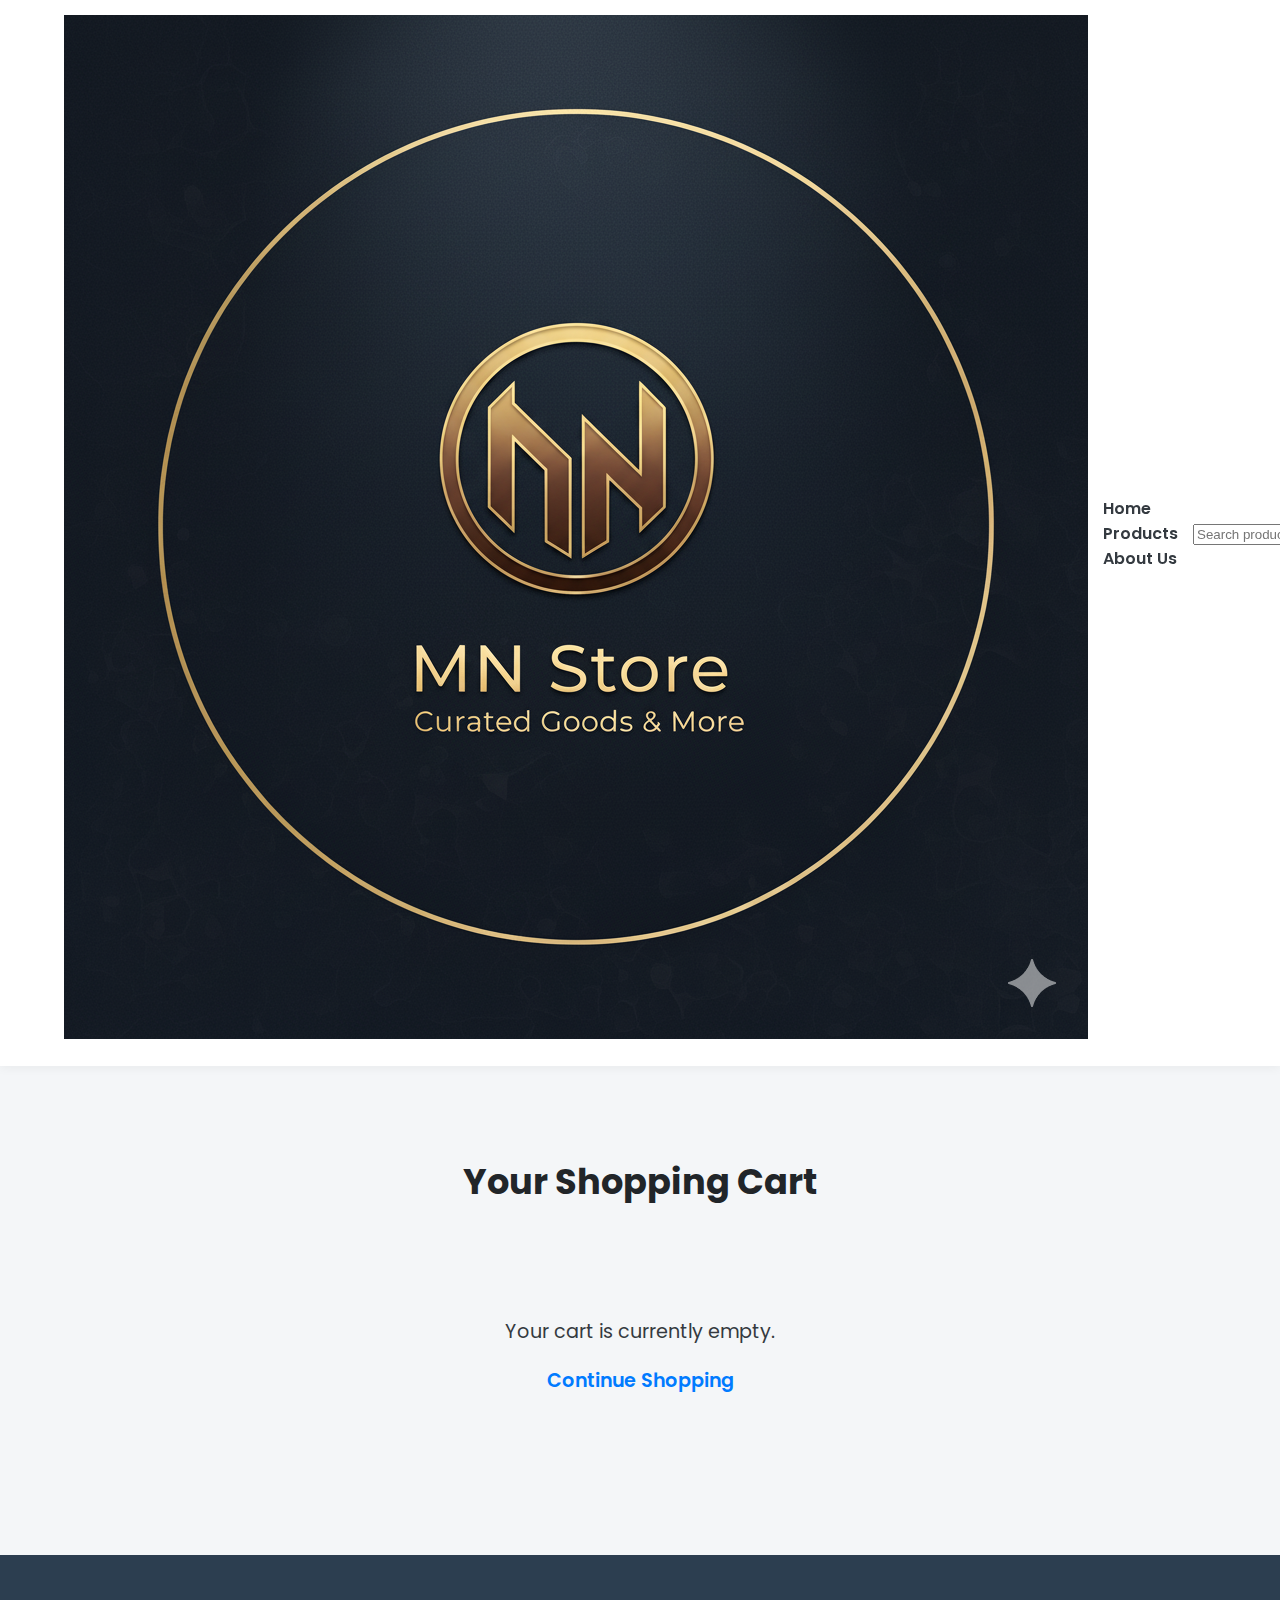
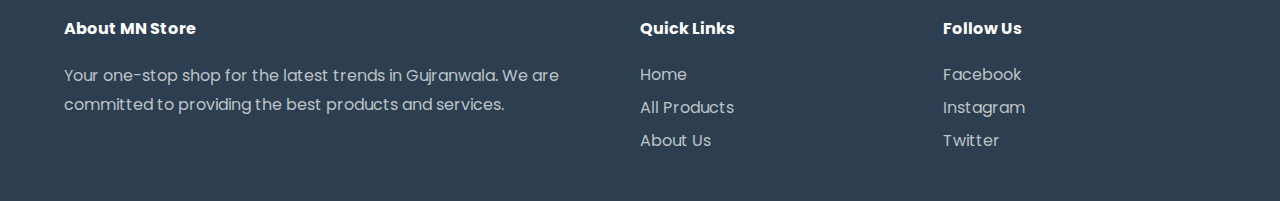
<file: cart.html>
<!DOCTYPE html>
<html lang="en">
<head>
    <meta charset="UTF-8">
    <meta name="viewport" content="width=device-width, initial-scale=1.0">
    <title>Shopping Cart - Moiz's Store</title>
    <link rel="icon" type="image/png" href="logo.png">
    <link href="https://fonts.googleapis.com/css2?family=Poppins:wght@300;400;600;700&display=swap" rel="stylesheet">
    <style>
        :root {
            --primary-color: #fff;
            --secondary-color: #f4f6f8;
            --accent-color: #007bff;
            --text-color: #343a40;
            --heading-color: #212529;
            --border-color: #dee2e6;
            --card-shadow: 0 4px 15px rgba(0, 0, 0, .07);
        }
        * { box-sizing: border-box; }
        body { font-family: 'Poppins', sans-serif; margin: 0; background-color: var(--secondary-color); color: var(--text-color); }
        .container { width: 90%; max-width: 1200px; margin: 0 auto; }
        .header { background-color: var(--primary-color); padding: 15px 0; position: sticky; top: 0; z-index: 1000; box-shadow: 0 2px 10px rgba(0, 0, 0, .05); }
        .header .container { display: flex; justify-content: space-between; align-items: center; }
        .logo { font-size: 1.8rem; font-weight: 700; color: var(--heading-color); text-decoration: none; }
        .main-nav a { font-weight: 600; color: var(--text-color); text-decoration: none; margin: 0 15px; transition: color .3s; }
        .main-nav a:hover { color: var(--accent-color); }
        .header-icons { display: flex; align-items: center; }
        .header-icons a { margin-left: 20px; color: var(--heading-color); text-decoration: none; font-size: 1.5rem; }
        .footer { background-color: #2c3e50; color: #bdc3c7; padding: 40px 0; margin-top: 50px; }
        .footer .container { display: grid; grid-template-columns: 2fr 1fr 1fr; gap: 30px; }
        .footer h4 { color: #fff; } .footer p { line-height: 1.8; }
        .footer a { color: #bdc3c7; text-decoration: none; display: block; margin-bottom: 8px; transition: color .3s ease; }
        .footer a:hover { color: var(--accent-color); }
        
        /* --- CART PAGE STYLES --- */
        .cart-page { padding: 60px 0; }
        .cart-page h2 { text-align: center; font-size: 2.2rem; margin-bottom: 40px; color: var(--heading-color); }
        .cart-container { display: grid; grid-template-columns: 2fr 1fr; gap: 30px; align-items: flex-start; }
        .cart-items-list { background: var(--primary-color); padding: 20px; border-radius: 10px; box-shadow: var(--card-shadow); }
        .cart-item { display: grid; grid-template-columns: 100px 1fr 100px 120px 50px; gap: 20px; align-items: center; padding: 20px 0; border-bottom: 1px solid var(--border-color); }
        .cart-item:last-child { border-bottom: none; }
        .cart-item img { width: 100px; height: 100px; object-fit: cover; border-radius: 5px; }
        .item-details h4 { margin: 0 0 5px; }
        .item-details p { margin: 0; color: #777; }
        .item-price { font-weight: 600; text-align: center; }
        .quantity-control { display: flex; align-items: center; justify-content: center; }
        .quantity-control button { background: #eee; border: 1px solid var(--border-color); width: 30px; height: 30px; cursor: pointer; font-size: 1.2rem; }
        .quantity-control input { width: 40px; text-align: center; border: 1px solid var(--border-color); border-left: none; border-right: none; height: 30px; -moz-appearance: textfield; }
        .quantity-control input::-webkit-outer-spin-button, .quantity-control input::-webkit-inner-spin-button { -webkit-appearance: none; margin: 0; }
        .item-remove button { background: none; border: none; color: #dc3545; font-size: 1.5rem; cursor: pointer; }
        
        .cart-summary { background: var(--primary-color); padding: 30px; border-radius: 10px; box-shadow: var(--card-shadow); position: sticky; top: 120px; }
        .cart-summary h3 { margin-top: 0; margin-bottom: 20px; border-bottom: 1px solid var(--border-color); padding-bottom: 10px; }
        .summary-row { display: flex; justify-content: space-between; margin-bottom: 15px; }
        .summary-row.total { font-size: 1.4rem; font-weight: 700; margin-top: 20px; padding-top: 20px; border-top: 1px solid var(--border-color); }
        .checkout-btn { display: block; width: 100%; background-color: var(--accent-color); color: #fff; text-decoration: none; text-align: center; padding: 15px; border-radius: 5px; font-weight: 600; transition: background-color .3s; border: none; font-size: 1rem; cursor: pointer; }
        .checkout-btn:hover { background-color: #0056b3; }
        .empty-cart-message { text-align: center; font-size: 1.2rem; padding: 50px 20px; }
        .empty-cart-message a { color: var(--accent-color); text-decoration: none; font-weight: 600; }
    </style>
</head>
<body>
    <div class="loader-wrapper">
        <div class="loader-circle"></div>
    </div>

    <div class="custom-cursor"></div>
    <header class="header">
  <div class="container">
    <a href="index.html" class="logo">
      <img src="img/logo/logo.png" alt="MN Store">
    </a>
    <nav class="main-nav">
      <a href="index.html">Home</a>
      <a href="products.html">Products</a>
      <a href="about.html">About Us</a>
    </nav>
    <div class="search-bar">
      <input type="text" id="searchInput" placeholder="Search products...">
    </div>
    <div class="header-icons" id="headerIcons">
      <!-- Icons will be dynamically inserted by script.js -->
    </div>
  </div>
</header>

    <main class="container cart-page">
        <h2>Your Shopping Cart</h2>
        <div id="cart-content">
            </div>
    </main>

<footer class="footer">
  <div class="container">
    <div>
      <h4>About MN Store</h4>
      <p>Your one-stop shop for the latest trends in Gujranwala. We are committed to providing the best products and services.</p>
    </div>
    <div>
      <h4>Quick Links</h4>
      <a href="index.html">Home</a>
      <a href="products.html">All Products</a>
      <a href="about.html">About Us</a>
    </div>
    <div>
      <h4>Follow Us</h4>
      <a href="#">Facebook</a>
      <a href="#">Instagram</a>
      <a href="#">Twitter</a>
    </div>
  </div>
</footer>

    <script>
        document.addEventListener('DOMContentLoaded', () => {
            const cartContent = document.getElementById('cart-content');
            let cart = JSON.parse(localStorage.getItem('cart')) || [];
            
            const saveCart = () => localStorage.setItem('cart', JSON.stringify(cart));

            const renderCart = () => {
                if (cart.length === 0) {
                    cartContent.innerHTML = `
                        <div class="empty-cart-message">
                            <p>Your cart is currently empty.</p>
                            <a href="index.html">Continue Shopping</a>
                        </div>`;
                    return;
                }

                const subtotal = cart.reduce((total, item) => total + (item.price * item.quantity), 0);
                const shipping = 250; // Example fixed shipping
                const total = subtotal + shipping;

                let itemsHTML = cart.map(item => `
                    <div class="cart-item" data-id="${item.id}">
                        <img src="${item.image}" alt="${item.name}">
                        <div class="item-details">
                            <h4>${item.name}</h4>
                            <p>Price: PKR ${item.price.toLocaleString()}</p>
                        </div>
                        <div class="item-price">PKR ${(item.price * item.quantity).toLocaleString()}</div>
                        <div class="quantity-control">
                            <button class="quantity-btn decrease">-</button>
                            <input type="number" class="quantity-input" value="${item.quantity}" min="1">
                            <button class="quantity-btn increase">+</button>
                        </div>
                        <div class="item-remove">
                            <button class="remove-btn">&times;</button>
                        </div>
                    </div>
                `).join('');

                cartContent.innerHTML = `
                    <div class="cart-container">
                        <div class="cart-items-list">
                            ${itemsHTML}
                        </div>
                        <div class="cart-summary">
                            <h3>Order Summary</h3>
                            <div class="summary-row">
                                <span>Subtotal</span>
                                <span>PKR ${subtotal.toLocaleString()}</span>
                            </div>
                            <div class="summary-row">
                                <span>Shipping</span>
                                <span>PKR ${shipping.toLocaleString()}</span>
                            </div>
                            <div class="summary-row total">
                                <span>Total</span>
                                <span>PKR ${total.toLocaleString()}</span>
                            </div>
                            <button class="checkout-btn">Proceed to Checkout</button>
                        </div>
                    </div>
                `;
            };

            const updateQuantity = (productId, newQuantity) => {
                const item = cart.find(i => i.id === productId);
                if (item) {
                    item.quantity = Math.max(1, newQuantity); // Ensure quantity is at least 1
                    saveCart();
                    renderCart();
                }
            };
            
            const removeFromCart = (productId) => {
                cart = cart.filter(item => item.id !== productId);
                saveCart();
                renderCart();
            };

            cartContent.addEventListener('click', (e) => {
                const cartItem = e.target.closest('.cart-item');
                if (!cartItem) return;
                const productId = parseInt(cartItem.dataset.id);

                if (e.target.classList.contains('remove-btn')) {
                    removeFromCart(productId);
                }
                
                if (e.target.classList.contains('quantity-btn')) {
                    const input = cartItem.querySelector('.quantity-input');
                    let newQuantity = parseInt(input.value);
                    if (e.target.classList.contains('increase')) {
                        newQuantity++;
                    } else if (e.target.classList.contains('decrease')) {
                        newQuantity--;
                    }
                    updateQuantity(productId, newQuantity);
                }
            });

            cartContent.addEventListener('change', (e) => {
                 if (e.target.classList.contains('quantity-input')) {
                    const cartItem = e.target.closest('.cart-item');
                    const productId = parseInt(cartItem.dataset.id);
                    const newQuantity = parseInt(e.target.value);
                    updateQuantity(productId, newQuantity);
                 }
            });

            // Initial render
            renderCart();
        });
    </script>
</body>
</html>
</file>
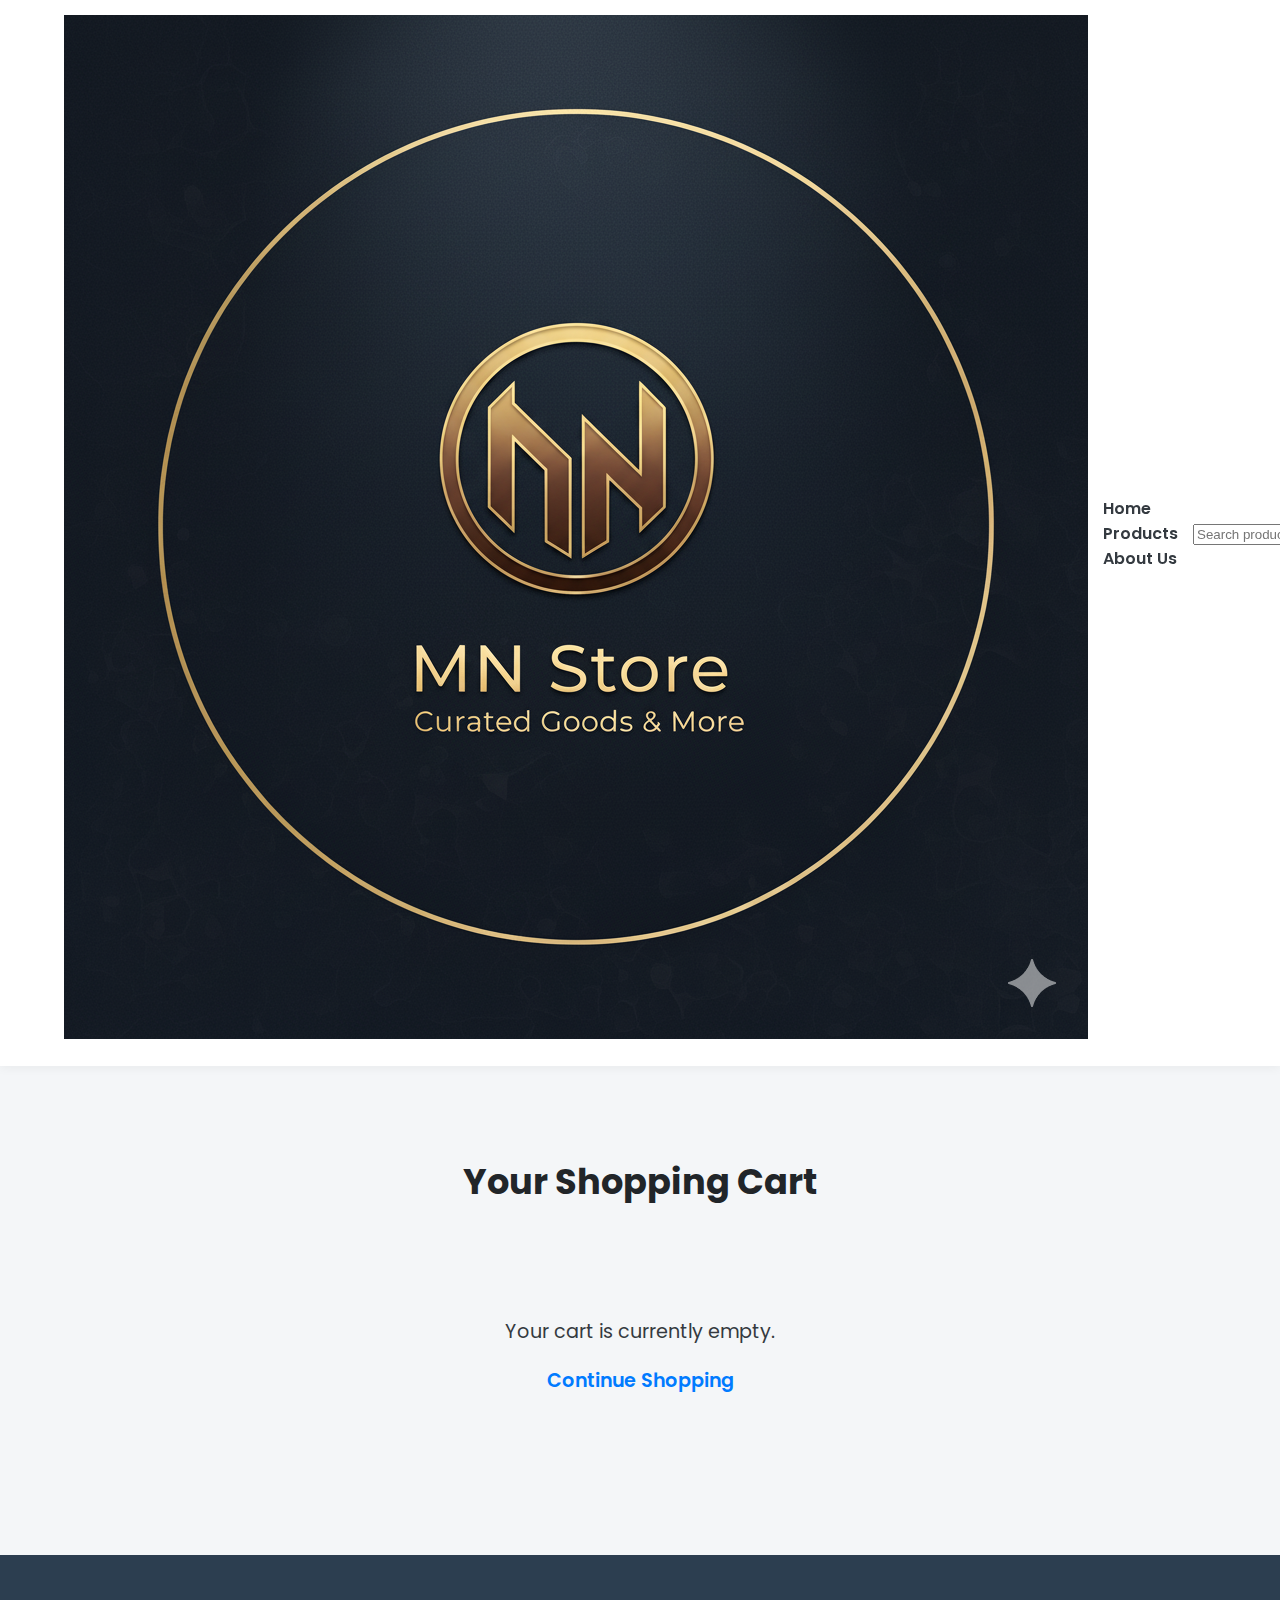
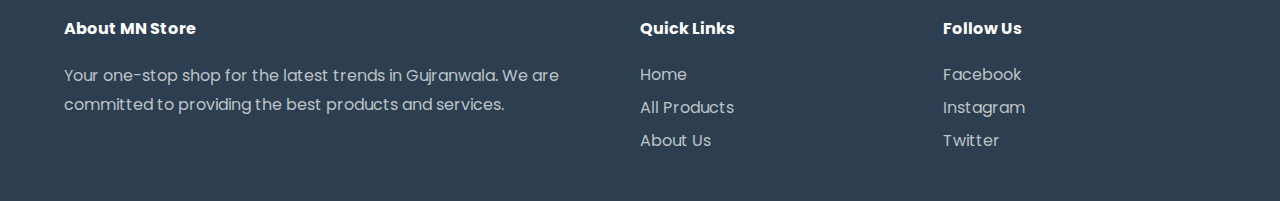
<file: checkout.html>
<!DOCTYPE html>
<html lang="en">
<head>
    <meta charset="UTF-8">
    <meta name="viewport" content="width=device-width, initial-scale=1.0">
    <link rel="icon" type="image/png" href="img/logo/logo.png">
    <title>Checkout - MN Store</title>
    <link href="https://fonts.googleapis.com/css2?family=Poppins:wght@300;400;500;600;700&display=swap" rel="stylesheet">
    <link rel="stylesheet" href="style.css">

    <style>
        /* Additional styles specific to checkout page */
        .checkout-page { padding: 60px 0; }
        .checkout-page h2 { text-align: center; margin-bottom: 40px; }
        .checkout-container {
            display: grid;
            grid-template-columns: 1.5fr 1fr;
            gap: 40px;
            align-items: flex-start;
        }
        .checkout-form-container, .order-summary-container {
            background-color: var(--secondary-color);
            padding: 30px;
            border-radius: 10px;
            box-shadow: var(--card-shadow);
            border: 1px solid var(--border-color);
        }
         .order-summary-container h3 {
             margin-top: 0;
             margin-bottom: 20px;
             padding-bottom: 10px;
             border-bottom: 1px solid var(--border-color);
         }
        .order-summary-item {
            display: flex;
            justify-content: space-between;
            align-items: center;
            margin-bottom: 15px;
            font-size: 0.9rem;
            padding-bottom: 10px;
            border-bottom: 1px solid var(--border-color);
        }
         .order-summary-item:last-of-type {
             border-bottom: none;
             padding-bottom: 0;
             margin-bottom: 0;
         }
        .order-summary-item img { width: 50px; height: 50px; object-fit: cover; border-radius: 5px; margin-right: 10px; }
        .order-summary-details { flex-grow: 1; }
        .order-summary-details span { display: block; }
        .order-summary-details span:last-child { font-size: 0.8em; color: #aaa; }
        .order-summary-price { font-weight: 600; }

        .summary-totals { margin-top: 20px; padding-top: 20px; border-top: 1px solid var(--accent-color); }
        .summary-row { display: flex; justify-content: space-between; margin-bottom: 10px; }
        .summary-row.total { font-size: 1.2rem; font-weight: 700; color: var(--accent-color); margin-top: 10px; }

        @media (max-width: 768px) {
            .checkout-container { grid-template-columns: 1fr; }
            .order-summary-container { margin-top: 30px; }
        }

    </style>
</head>
<body>
    <div class="loader-wrapper">
        <div class="loader-circle"></div>
    </div>
    <div class="custom-cursor"></div>

    <header class="header">
      <div class="container">
        <a href="index.html" class="logo">
          <img src="img/logo/logo.png" alt="MN Store">
        </a>
        <nav class="main-nav">
          <a href="index.html">Home</a>
          <a href="products.html">Products</a>
          <a href="about.html">About Us</a>
        </nav>
        <div class="search-bar">
          <input type="text" id="searchInput" placeholder="Search products...">
        </div>
        <div class="header-icons" id="headerIcons">
          </div>
      </div>
    </header>

    <main class="container checkout-page">
        <h2>Checkout</h2>
        <div class="checkout-container">
            <div class="checkout-form-container">
                <h3>Shipping Information</h3>
                <form id="checkoutForm">
                    <div class="input-group">
                        <label for="name">Full Name</label>
                        <input type="text" id="name" required>
                    </div>
                    <div class="input-group">
                        <label for="phone">Phone Number (WhatsApp)</label>
                        <input type="tel" id="phone" required placeholder="e.g., 03001234567">
                    </div>
                     <div class="input-group">
                        <label for="address">Full Address</label>
                        <textarea id="address" rows="3" required placeholder="Street Address, Area, City"></textarea>
                    </div>
                    <div class="input-group">
                        <label>Payment Method</label>
                        <p>Cash on Delivery (Pay when you receive the order)</p>
                    </div>
                    <button type="submit" class="form-btn">Place Order on WhatsApp</button>
                    <p id="form-message" class="form-message"></p>
                </form>
            </div>

            <div class="order-summary-container">
                <h3>Order Summary</h3>
                <div id="orderSummaryItems">
                    <p>Loading your cart...</p>
                </div>
                <div class="summary-totals">
                    <div class="summary-row">
                        <span>Subtotal</span>
                        <span id="summarySubtotal">PKR 0</span>
                    </div>
                    <div class="summary-row">
                        <span>Shipping</span>
                        <span id="summaryShipping">PKR 0</span>
                    </div>
                    <div class="summary-row total">
                        <span>Total</span>
                        <span id="summaryTotal">PKR 0</span>
                    </div>
                </div>
            </div>
        </div>
    </main>

    <footer class="footer">
      <div class="container">
        <div>
          <h4>About MN Store</h4>
          <p>Your one-stop shop for the latest trends in Gujranwala. We are committed to providing the best products and services.</p>
        </div>
        <div>
          <h4>Quick Links</h4>
          <a href="index.html">Home</a>
          <a href="products.html">All Products</a>
          <a href="about.html">About Us</a>
        </div>
        <div>
          <h4>Follow Us</h4>
          <a href="#">Facebook</a>
          <a href="#">Instagram</a>
          <a href="#">Twitter</a>
        </div>
      </div>
    </footer>

    <script src="js/data/products.js"></script> <script src="js/script.js"></script> <script>
        document.addEventListener('DOMContentLoaded', () => {
            const orderSummaryItemsEl = document.getElementById('orderSummaryItems');
            const summarySubtotalEl = document.getElementById('summarySubtotal');
            const summaryShippingEl = document.getElementById('summaryShipping');
            const summaryTotalEl = document.getElementById('summaryTotal');
            const checkoutForm = document.getElementById('checkoutForm');
            const formMessageEl = document.getElementById('form-message');

            const cart = JSON.parse(localStorage.getItem('cart')) || [];
            const shippingCost = 250; // Set your shipping cost here

            // Redirect if cart is empty
            if (cart.length === 0) {
                 window.location.href = 'cart.html'; // Or index.html
                 return; // Stop further execution
            }

            const renderOrderSummary = () => {
                orderSummaryItemsEl.innerHTML = ''; // Clear loading message
                if (cart.length === 0) {
                     orderSummaryItemsEl.innerHTML = '<p>Your cart is empty.</p>';
                     summarySubtotalEl.textContent = 'PKR 0';
                     summaryShippingEl.textContent = 'PKR 0';
                     summaryTotalEl.textContent = 'PKR 0';
                     return;
                }

                let subtotal = 0;
                cart.forEach(item => {
                    const itemTotal = item.price * item.quantity;
                    subtotal += itemTotal;
                    const itemEl = document.createElement('div');
                    itemEl.className = 'order-summary-item';
                    itemEl.innerHTML = `
                        <img src="${item.image}" alt="${item.name}">
                        <div class="order-summary-details">
                            <span>${item.name}</span>
                            <span>Qty: ${item.quantity}</span>
                        </div>
                        <div class="order-summary-price">PKR ${itemTotal.toLocaleString()}</div>
                    `;
                    orderSummaryItemsEl.appendChild(itemEl);
                });

                const total = subtotal + shippingCost;
                summarySubtotalEl.textContent = `PKR ${subtotal.toLocaleString()}`;
                summaryShippingEl.textContent = `PKR ${shippingCost.toLocaleString()}`;
                summaryTotalEl.textContent = `PKR ${total.toLocaleString()}`;
            };

            checkoutForm.addEventListener('submit', (e) => {
                e.preventDefault();
                formMessageEl.textContent = ''; // Clear previous messages

                // --- !!! IMPORTANT: REPLACE WITH YOUR WHATSAPP NUMBER !!! ---
                const yourWhatsAppNumber = "923160072910"; // Use international format without '+' or '00'
                // Example: If your number is +92 300 1234567, use "923001234567"

                if (!yourWhatsAppNumber || yourWhatsAppNumber === "923001234567" || yourWhatsAppNumber.length < 10) {
                    formMessageEl.textContent = 'WhatsApp number not configured by store owner.';
                    formMessageEl.className = 'form-message error';
                     console.error("Please configure your WhatsApp number in checkout.html script.");
                    return;
                }


                const name = document.getElementById('name').value.trim();
                const phone = document.getElementById('phone').value.trim();
                const address = document.getElementById('address').value.trim();

                if (!name || !phone || !address) {
                    formMessageEl.textContent = 'Please fill in all required fields.';
                    formMessageEl.className = 'form-message error';
                    return;
                }

                // Construct the message
                let message = `*New Order from MN Store*\n\n`;
                message += `*Customer Details:*\n`;
                message += `Name: ${name}\n`;
                message += `Phone: ${phone}\n`;
                message += `Address: ${address}\n\n`;
                message += `*Order Items:*\n`;

                let orderSubtotal = 0;
                cart.forEach(item => {
                    message += `- ${item.name} (Qty: ${item.quantity}) - PKR ${(item.price * item.quantity).toLocaleString()}\n`;
                    orderSubtotal += item.price * item.quantity;
                });

                const orderTotal = orderSubtotal + shippingCost;
                message += `\nSubtotal: PKR ${orderSubtotal.toLocaleString()}`;
                message += `\nShipping: PKR ${shippingCost.toLocaleString()}`;
                message += `\n*Total: PKR ${orderTotal.toLocaleString()}*`;
                message += `\n\nPayment Method: Cash on Delivery`;

                // Encode the message for URL
                const encodedMessage = encodeURIComponent(message);

                // Create WhatsApp URL
                const whatsappUrl = `https://wa.me/${yourWhatsAppNumber}?text=${encodedMessage}`;

                // Redirect to WhatsApp
                window.location.href = whatsappUrl;

                 // Optional: Clear cart after sending to WhatsApp
                 // localStorage.removeItem('cart');
                 // You might want to show a success message before clearing/redirecting
                 // or redirect to a "Thank You" page first.
            });

            // Initial render of the summary
            renderOrderSummary();
        });
    </script>

</body>
</html>
</file>
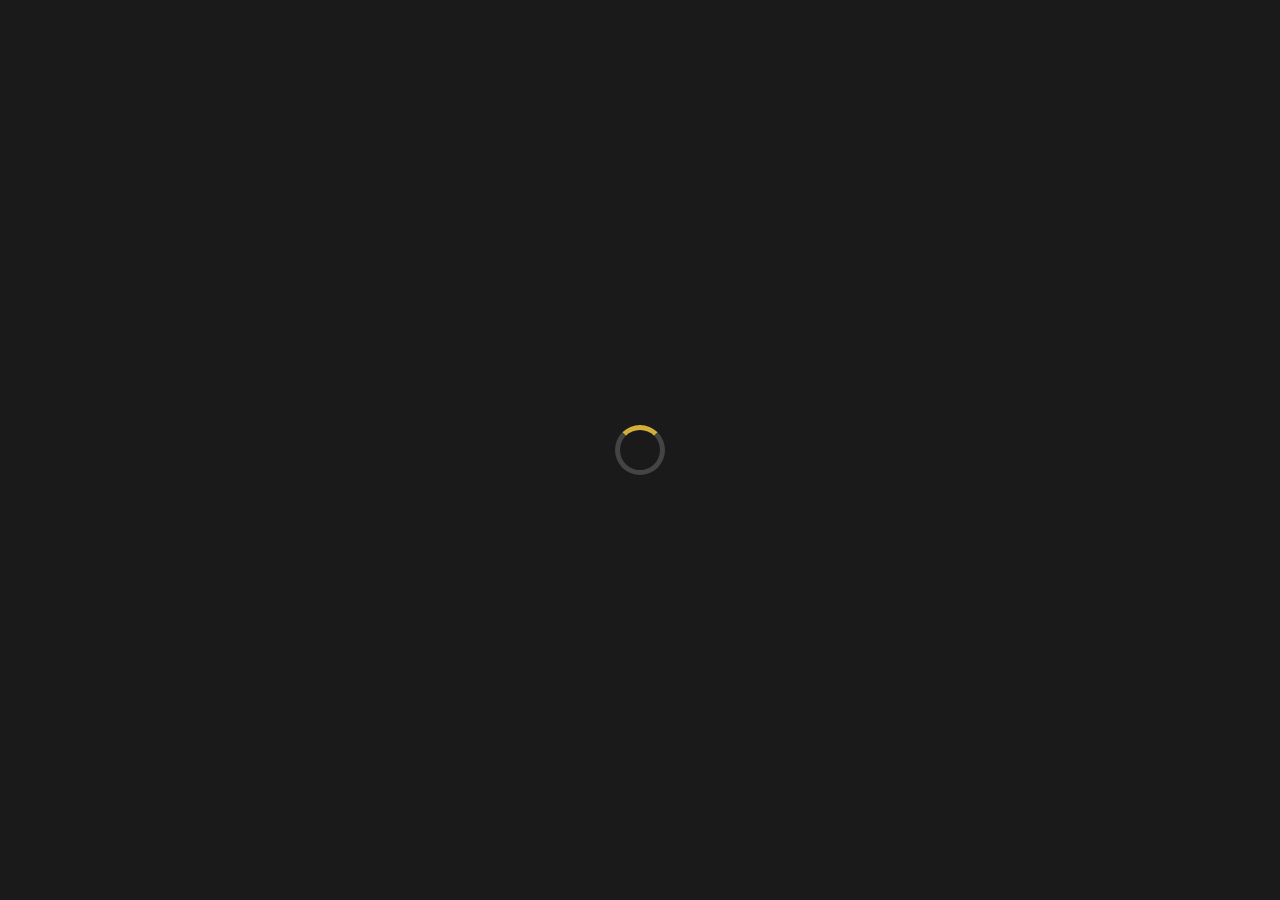
<file: login.html>
<!DOCTYPE html>
<html lang="en">
<head>
    <meta charset="UTF-8">
    <meta name="viewport" content="width=device-width, initial-scale=1.0">
    <title>Login - Moiz's Store</title>
    <link rel="icon" type="image/png" href="logo.png">
    <link href="https://fonts.googleapis.com/css2?family=Poppins:wght@300;400;600;700&display=swap" rel="stylesheet">
    <link rel="stylesheet" href="style.css">
</head>
<body>
  <div class="loader-wrapper">
        <div class="loader-circle"></div>
    </div>

    <div class="custom-cursor"></div>
    <header class="header">
  <div class="container">
    <a href="index.html" class="logo">
      <img src="img/logo/logo.png" alt="MN Store">
    </a>
    <nav class="main-nav">
      <a href="index.html">Home</a>
      <a href="products.html">Products</a>
      <a href="about.html">About Us</a>
    </nav>
    <div class="search-bar">
      <input type="text" id="searchInput" placeholder="Search products...">
    </div>
    <div class="header-icons" id="headerIcons">
      <!-- Icons will be dynamically inserted by script.js -->
    </div>
  </div>
</header>

    <main class="main-content">
        <div class="form-container">
            <h2>Login to Your Account</h2>
            <form id="loginForm">
                <div class="input-group">
                    <label for="email">Email Address</label>
                    <input type="email" id="email" required>
                </div>
                <div class="input-group">
                    <label for="password">Password</label>
                    <input type="password" id="password" required>
                </div>
                <button type="submit" class="form-btn">Login</button>
                <p id="form-message" class="form-message"></p>
            </form>
            <p class="form-switch-link">Don't have an account? <a href="signup.html">Sign Up</a></p>
        </div>
    </main>

<footer class="footer">
  <div class="container">
    <div>
      <h4>About MN Store</h4>
      <p>Your one-stop shop for the latest trends in Gujranwala. We are committed to providing the best products and services.</p>
    </div>
    <div>
      <h4>Quick Links</h4>
      <a href="index.html">Home</a>
      <a href="products.html">All Products</a>
      <a href="about.html">About Us</a>
    </div>
    <div>
      <h4>Follow Us</h4>
      <a href="#">Facebook</a>
      <a href="#">Instagram</a>
      <a href="#">Twitter</a>
    </div>
  </div>
</footer>

    <script>
       

        document.getElementById('loginForm').addEventListener('submit', function(e) {
            e.preventDefault();
            const email = document.getElementById('email').value.trim().toLowerCase();
            const password = document.getElementById('password').value;
            const messageEl = document.getElementById('form-message');

            const users = JSON.parse(localStorage.getItem('usersDB')) || [];
            
            const user = users.find(u => u.email === email && u.password === password);

            if (user) {
                // Login successful
                // Save the current user's info to localStorage to be used across pages
                localStorage.setItem('currentUser', JSON.stringify(user));
                
                // Check for a redirect URL, otherwise go to index
                const urlParams = new URLSearchParams(window.location.search);
                const redirectUrl = urlParams.get('redirect') || 'index.html';
                window.location.href = redirectUrl;

            } else {
                // Login failed
                messageEl.textContent = 'Invalid email or password.';
                messageEl.className = 'form-message error';
            }
        });
    </script>
</body>
</html>
</file>
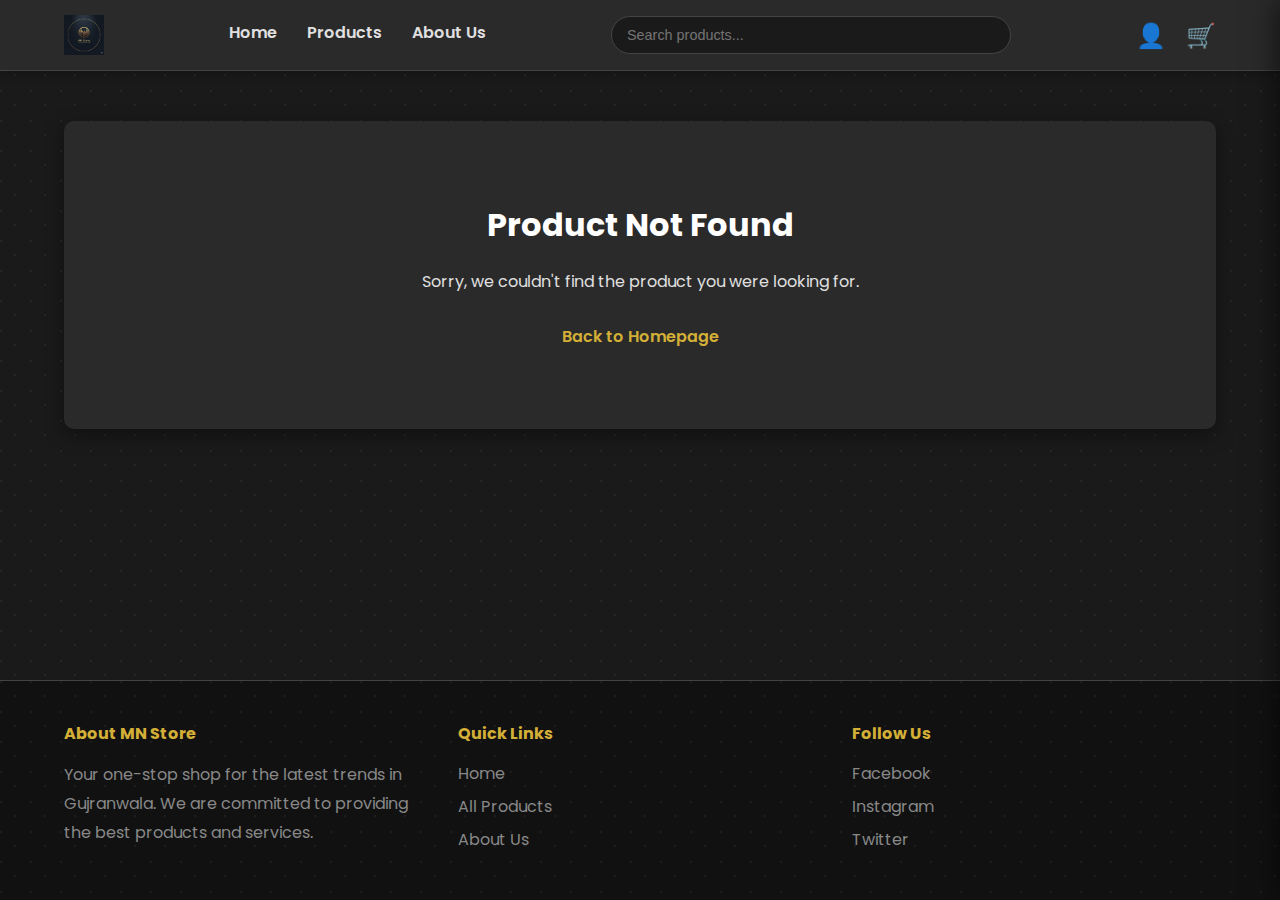
<file: product.html>
<!DOCTYPE html>
<html lang="en">
<head>
    <meta charset="UTF-8">
    <meta name="viewport" content="width=device-width, initial-scale=1.0">
    <title>Product Details - MN Store</title>
    <link rel="icon" type="image/png" href="logo/logo.png">
    <link href="https://fonts.googleapis.com/css2?family=Poppins:wght@300;400;500;600;700&display=swap" rel="stylesheet">
    <link rel="stylesheet" href="style.css">
    <script src="js/data/products.js"></script>
    <script src="js/script.js" defer></script>
</head>
<body>
    <!-- Shared Header -->
    <header class="header">
  <div class="container">
    <a href="index.html" class="logo">
      <img src="img/logo/logo.png" alt="MN Store">
    </a>
    <nav class="main-nav">
      <a href="index.html">Home</a>
      <a href="products.html">Products</a>
      <a href="about.html">About Us</a>
    </nav>
    <div class="search-bar">
      <input type="text" id="searchInput" placeholder="Search products...">
    </div>
    <div class="header-icons" id="headerIcons">
      <!-- Icons will be dynamically inserted by script.js -->
    </div>
  </div>
</header>

    <main class="container product-page-container">
        <div id="product-details-wrapper">
            <!-- Product details will be loaded here by JavaScript -->
        </div>
    </main>

    <!-- Shared Cart Drawer -->
    <div id="cart-drawer-overlay" class="cart-drawer-overlay"></div>
    <div id="cart-drawer" class="cart-drawer">
        <div class="cart-drawer-header">
            <h3>Your Cart</h3>
            <button id="close-drawer-btn" class="close-drawer-btn">&times;</button>
        </div>
        <div id="cart-drawer-items" class="cart-drawer-items"></div>
        <div class="cart-drawer-footer">
            <div class="subtotal">
                <span>Subtotal:</span>
                <span id="drawer-subtotal">PKR 0</span>
            </div>
            <a href="cart.html" class="btn-view-cart">View Full Cart</a>
        </div>
    </div>

<footer class="footer">
  <div class="container">
    <div>
      <h4>About MN Store</h4>
      <p>Your one-stop shop for the latest trends in Gujranwala. We are committed to providing the best products and services.</p>
    </div>
    <div>
      <h4>Quick Links</h4>
      <a href="index.html">Home</a>
      <a href="products.html">All Products</a>
      <a href="about.html">About Us</a>
    </div>
    <div>
      <h4>Follow Us</h4>
      <a href="#">Facebook</a>
      <a href="#">Instagram</a>
      <a href="#">Twitter</a>
    </div>
  </div>
</footer>

    <script>

    document.addEventListener('DOMContentLoaded', () => {
        const productDetailsWrapper = document.getElementById('product-details-wrapper');
        
        const getProductId = () => {
            const urlParams = new URLSearchParams(window.location.search);
            return parseInt(urlParams.get('id'));
        };

        const renderProduct = () => {
            const productId = getProductId();
            const allProducts = [masterProduct, ...products.watches, ...products.bracelets, ...products.necklaces];
            const product = allProducts.find(p => p.id === productId);

            if (product) {
                document.title = `${product.name} - MN Store`; 

                productDetailsWrapper.innerHTML = `
                    <div class="product-page-layout">
                        <div class="product-image-gallery">
                            <img src="${product.image}" alt="${product.name}">
                        </div>
                        <div class="product-details-content">
                            <h1>${product.name}</h1>
                            <p class="product-price">PKR ${product.price.toLocaleString()}</p>
                            <p class="product-description">${product.description}</p>
                            <button class="add-to-cart-btn" data-id="${product.id}">Add to Cart</button>
                        </div>
                    </div>
                `;
                
                const addToCartBtn = productDetailsWrapper.querySelector('.add-to-cart-btn');
                addToCartBtn.addEventListener('click', (e) => {
                    const productId = parseInt(e.currentTarget.dataset.id, 10);
                    if(window.addToCart) {
                        window.addToCart(productId);
                        e.currentTarget.textContent = 'Added!';
                        setTimeout(() => e.currentTarget.textContent = 'Add to Cart', 2000);
                    } else {
                        console.error('addToCart function not found.');
                    }
                });

            } else {
                productDetailsWrapper.innerHTML = `
                    <div class="product-not-found">
                        <h2>Product Not Found</h2>
                        <p>Sorry, we couldn't find the product you were looking for.</p>
                        <a href="index.html">Back to Homepage</a>
                    </div>
                `;
            }
        };
        
        renderProduct();
    });
    </script>
</body>
</html>
</file>
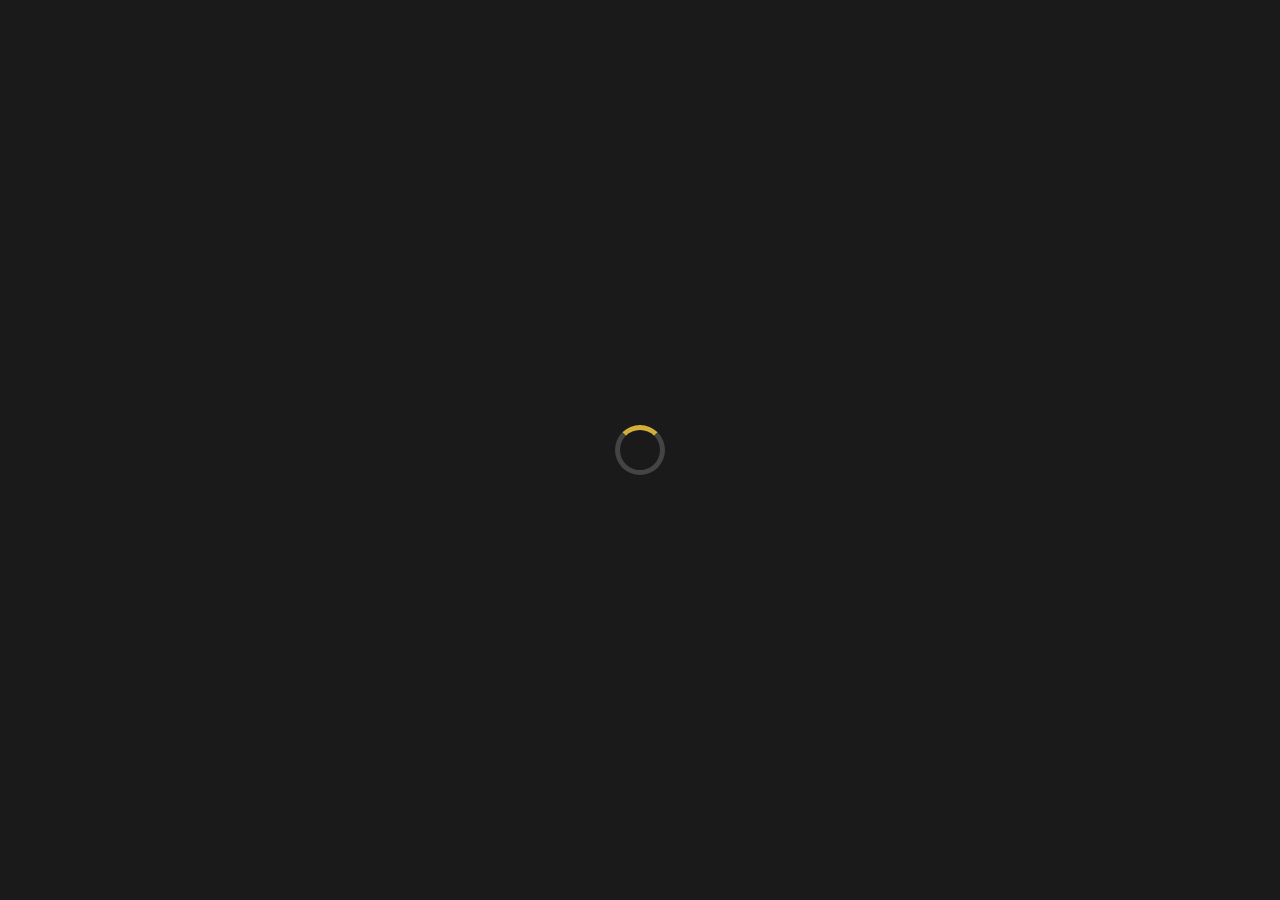
<file: profile.html>
<!DOCTYPE html>
<html lang="en">
<head>
    <meta charset="UTF-8">
    <meta name="viewport" content="width=device-width, initial-scale=1.0">
    <title>Profile Settings - MN Store</title> 
    <link rel="icon" type="image/png" href="img/logo/logo.png">
    <link href="https://fonts.googleapis.com/css2?family=Poppins:wght@300;400;600;700&display=swap" rel="stylesheet">
    <link rel="stylesheet" href="style.css">
    
</head>
<body>
  <div class="loader-wrapper">
        <div class="loader-circle"></div>
    </div>
    <div class="custom-cursor"></div>

    <header class="header">
      <div class="container">
        <a href="index.html" class="logo">
          <img src="img/logo/logo.png" alt="MN Store">
        </a>
        <nav class="main-nav">
          <a href="index.html">Home</a>
          <a href="products.html">Products</a>
          <a href="about.html">About Us</a>
        </nav>
        <div class="search-bar">
          <input type="text" id="searchInput" placeholder="Search products...">
        </div>
        <div class="header-icons" id="headerIcons">
            </div>
      </div>
    </header>

    <main class="main-content">
        <div class="profile-container">
            <h2>Profile Settings</h2>
            <div class="profile-pic-wrapper">
                <img src="https://via.placeholder.com/150" alt="Profile Picture" id="profile-pic-preview">
                <input type="file" id="profile-pic-input" accept="image/*">
                <label for="profile-pic-input" class="change-pic-label">Change Picture</label>
            </div>
            <form id="profileForm">
                <div class="input-group">
                    <label for="name">Full Name</label>
                    <input type="text" id="name" required>
                </div>
                <button type="submit" class="form-btn">Save Changes</button>
                <p id="form-message" class="form-message"></p>
            </form>
            <button id="logoutBtn" class="form-btn danger">Logout</button>
        </div>
    </main>

     <footer class="footer">
      <div class="container">
        <div>
          <h4>About MN Store</h4>
          <p>Your one-stop shop for the latest trends in Gujranwala. We are committed to providing the best products and services.</p>
        </div>
        <div>
          <h4>Quick Links</h4>
          <a href="index.html">Home</a>
          <a href="products.html">All Products</a>
          <a href="about.html">About Us</a>
        </div>
        <div>
          <h4>Follow Us</h4>
          <a href="#">Facebook</a>
          <a href="#">Instagram</a>
          <a href="#">Twitter</a>
        </div>
      </div>
    </footer>

    <script src="js/script.js" defer></script> {/* Load main script first for header */}
    <script>
        // Profile specific JS (slightly modified to show email)
        document.addEventListener('DOMContentLoaded', () => {
            const currentUser = JSON.parse(localStorage.getItem('currentUser'));

            if (!currentUser) {
                window.location.href = 'login.html?redirect=profile.html'; // Redirect back after login
                return;
            }

            const nameInput = document.getElementById('name');
            const emailInput = document.getElementById('profileEmail'); // Get email input
            const profilePicPreview = document.getElementById('profile-pic-preview');
            const profilePicInput = document.getElementById('profile-pic-input');
            const profileForm = document.getElementById('profileForm');
            const logoutBtn = document.getElementById('logoutBtn');
            const messageEl = document.getElementById('form-message');

            // Populate page
            nameInput.value = currentUser.name;
            emailInput.value = currentUser.email; // Display email
            profilePicPreview.src = currentUser.profileImg || `https://via.placeholder.com/150/d4af37/1a1a1a?text=${currentUser.name.charAt(0)}`; // Dark theme placeholder

            // Image preview logic remains the same...
            let newProfileImgSrc = currentUser.profileImg;
            profilePicInput.addEventListener('change', function(e) {
               const file = e.target.files[0];
               if (file) {
                   const reader = new FileReader();
                   reader.onload = function(event) {
                       newProfileImgSrc = event.target.result;
                       profilePicPreview.src = newProfileImgSrc;
                   }
                   reader.readAsDataURL(file);
               }
            });

            // Save changes logic remains the same...
            profileForm.addEventListener('submit', function(e) {
                e.preventDefault();
                const newName = nameInput.value.trim();

                if (!newName) {
                    messageEl.textContent = 'Name cannot be empty.';
                    messageEl.className = 'form-message error';
                    setTimeout(() => messageEl.textContent = '', 3000);
                    return;
                }

                currentUser.name = newName;
                currentUser.profileImg = newProfileImgSrc;

                localStorage.setItem('currentUser', JSON.stringify(currentUser));

                let users = JSON.parse(localStorage.getItem('usersDB')) || [];
                const userIndex = users.findIndex(u => u.email === currentUser.email);
                if (userIndex !== -1) {
                    users[userIndex] = currentUser;
                    localStorage.setItem('usersDB', JSON.stringify(users));
                }

                messageEl.textContent = 'Profile updated successfully!';
                messageEl.className = 'form-message success';
                setTimeout(() => {
                    messageEl.textContent = '';
                    window.location.reload();
                }, 1500); // Shorter delay
            });

            // Logout logic remains the same...
            logoutBtn.addEventListener('click', () => {
                localStorage.removeItem('currentUser');
                window.location.href = 'index.html';
            });
        });
    </script>
</body>
</html>
</file>
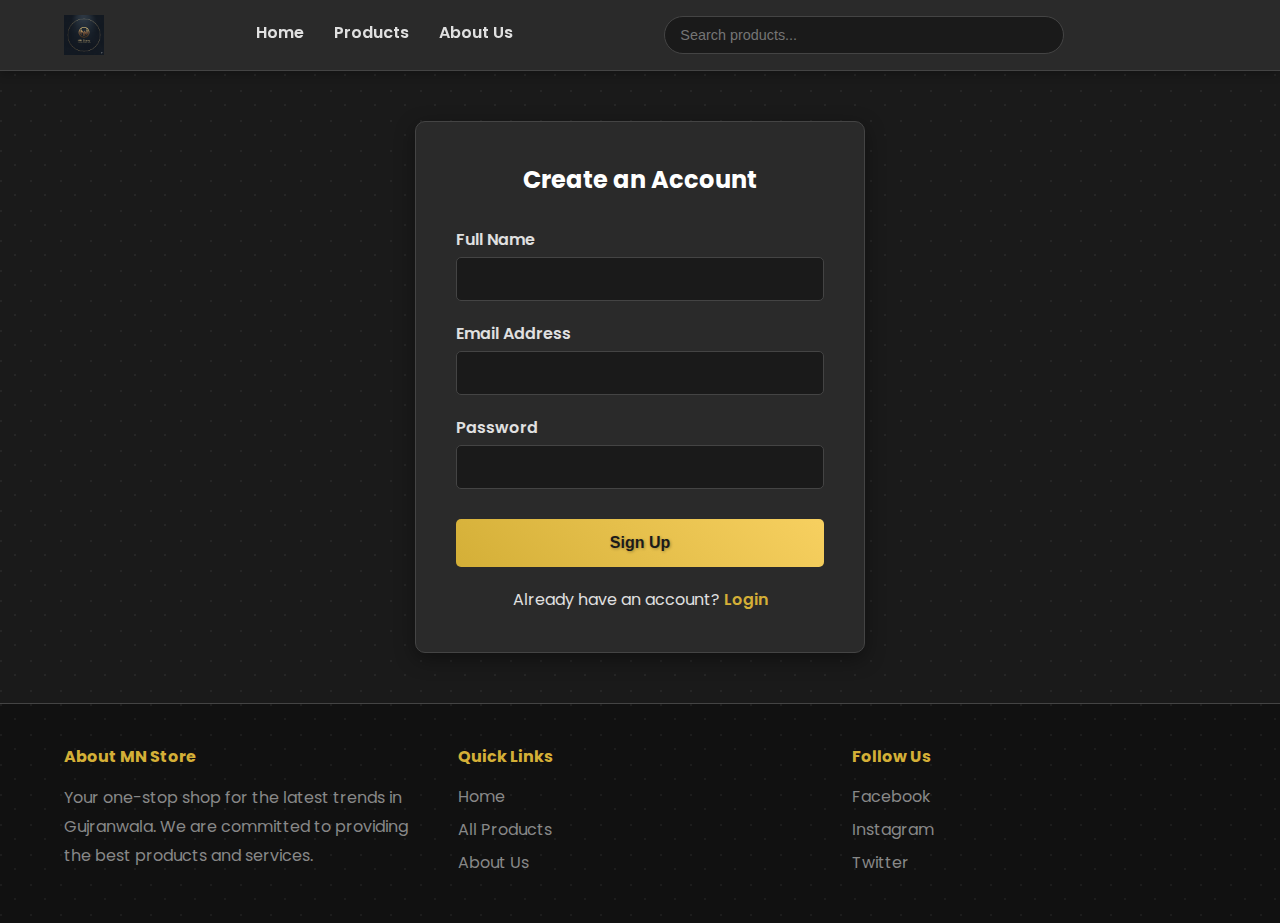
<file: signup.html>
<!DOCTYPE html>
<html lang="en">
<head>
    <meta charset="UTF-8">
    <meta name="viewport" content="width=device-width, initial-scale=1.0">
    <title>Sign Up - Moiz's Store</title>
    <link rel="icon" type="image/png" href="logo.png">
    <link href="https://fonts.googleapis.com/css2?family=Poppins:wght@300;400;600;700&display=swap" rel="stylesheet">
    <link rel="stylesheet" href="style.css">
</head>
<body>
    <header class="header">
  <div class="container">
    <a href="index.html" class="logo">
      <img src="img/logo/logo.png" alt="MN Store">
    </a>
    <nav class="main-nav">
      <a href="index.html">Home</a>
      <a href="products.html">Products</a>
      <a href="about.html">About Us</a>
    </nav>
    <div class="search-bar">
      <input type="text" id="searchInput" placeholder="Search products...">
    </div>
    <div class="header-icons" id="headerIcons">
      <!-- Icons will be dynamically inserted by script.js -->
    </div>
  </div>
</header>

    <main class="main-content">
        <div class="form-container">
            <h2>Create an Account</h2>
            <form id="signupForm">
                <div class="input-group">
                    <label for="name">Full Name</label>
                    <input type="text" id="name" required>
                </div>
                <div class="input-group">
                    <label for="email">Email Address</label>
                    <input type="email" id="email" required>
                </div>
                <div class="input-group">
                    <label for="password">Password</label>
                    <input type="password" id="password" required>
                </div>
                <button type="submit" class="form-btn">Sign Up</button>
                <p id="form-message"></p>
            </form>
            <p class="form-switch-link">Already have an account? <a href="login.html">Login</a></p>
        </div>
    </main>

    <footer class="footer">
  <div class="container">
    <div>
      <h4>About MN Store</h4>
      <p>Your one-stop shop for the latest trends in Gujranwala. We are committed to providing the best products and services.</p>
    </div>
    <div>
      <h4>Quick Links</h4>
      <a href="index.html">Home</a>
      <a href="products.html">All Products</a>
      <a href="about.html">About Us</a>
    </div>
    <div>
      <h4>Follow Us</h4>
      <a href="#">Facebook</a>
      <a href="#">Instagram</a>
      <a href="#">Twitter</a>
    </div>
  </div>
</footer>

    <script>

        document.getElementById('signupForm').addEventListener('submit', function(e) {
            e.preventDefault();
            const name = document.getElementById('name').value.trim();
            const email = document.getElementById('email').value.trim().toLowerCase();
            const password = document.getElementById('password').value;
            const messageEl = document.getElementById('form-message');

            if (!name || !email || !password) {
                messageEl.textContent = 'All fields are required.';
                messageEl.className = 'form-message error';
                return;
            }
            if (password.length < 6) {
                messageEl.textContent = 'Password must be at least 6 characters.';
                messageEl.className = 'form-message error';
                return;
            }

            // Get existing users from localStorage or initialize an empty array
            const users = JSON.parse(localStorage.getItem('usersDB')) || [];
            
            // Check if user already exists
            if (users.find(user => user.email === email)) {
                messageEl.textContent = 'An account with this email already exists.';
                messageEl.className = 'form-message error';
                return;
            }

            // Add new user
            const newUser = { name, email, password, profileImg: '' }; // profileImg is empty initially
            users.push(newUser);
            
            // Save updated users array back to localStorage
            localStorage.setItem('usersDB', JSON.stringify(users));

            messageEl.textContent = 'Account created successfully! Redirecting to login...';
            messageEl.className = 'form-message success';

            setTimeout(() => {
                window.location.href = 'login.html';
            }, 2000);
        });
    </script>
</body>
</html>
</file>
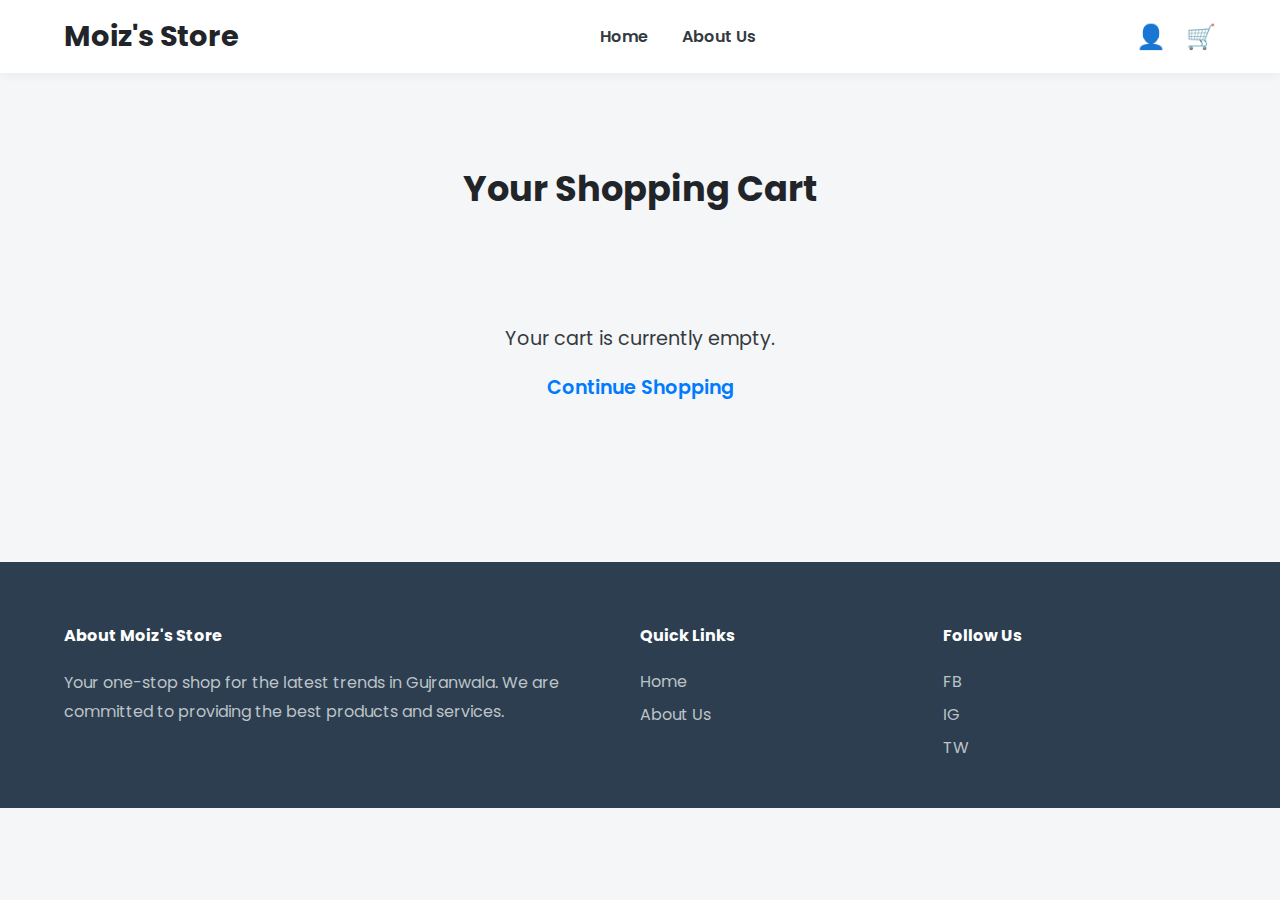
<file: Code/cart.html>
<!DOCTYPE html>
<html lang="en">
<head>
    <meta charset="UTF-8">
    <meta name="viewport" content="width=device-width, initial-scale=1.0">
    <title>Shopping Cart - Moiz's Store</title>
    <link rel="icon" type="image/png" href="logo.png">
    <link href="https://fonts.googleapis.com/css2?family=Poppins:wght@300;400;600;700&display=swap" rel="stylesheet">
    <style>
        :root {
            --primary-color: #fff;
            --secondary-color: #f4f6f8;
            --accent-color: #007bff;
            --text-color: #343a40;
            --heading-color: #212529;
            --border-color: #dee2e6;
            --card-shadow: 0 4px 15px rgba(0, 0, 0, .07);
        }
        * { box-sizing: border-box; }
        body { font-family: 'Poppins', sans-serif; margin: 0; background-color: var(--secondary-color); color: var(--text-color); }
        .container { width: 90%; max-width: 1200px; margin: 0 auto; }
        .header { background-color: var(--primary-color); padding: 15px 0; position: sticky; top: 0; z-index: 1000; box-shadow: 0 2px 10px rgba(0, 0, 0, .05); }
        .header .container { display: flex; justify-content: space-between; align-items: center; }
        .logo { font-size: 1.8rem; font-weight: 700; color: var(--heading-color); text-decoration: none; }
        .main-nav a { font-weight: 600; color: var(--text-color); text-decoration: none; margin: 0 15px; transition: color .3s; }
        .main-nav a:hover { color: var(--accent-color); }
        .header-icons { display: flex; align-items: center; }
        .header-icons a { margin-left: 20px; color: var(--heading-color); text-decoration: none; font-size: 1.5rem; }
        .footer { background-color: #2c3e50; color: #bdc3c7; padding: 40px 0; margin-top: 50px; }
        .footer .container { display: grid; grid-template-columns: 2fr 1fr 1fr; gap: 30px; }
        .footer h4 { color: #fff; } .footer p { line-height: 1.8; }
        .footer a { color: #bdc3c7; text-decoration: none; display: block; margin-bottom: 8px; transition: color .3s ease; }
        .footer a:hover { color: var(--accent-color); }
        
        /* --- CART PAGE STYLES --- */
        .cart-page { padding: 60px 0; }
        .cart-page h2 { text-align: center; font-size: 2.2rem; margin-bottom: 40px; color: var(--heading-color); }
        .cart-container { display: grid; grid-template-columns: 2fr 1fr; gap: 30px; align-items: flex-start; }
        .cart-items-list { background: var(--primary-color); padding: 20px; border-radius: 10px; box-shadow: var(--card-shadow); }
        .cart-item { display: grid; grid-template-columns: 100px 1fr 100px 120px 50px; gap: 20px; align-items: center; padding: 20px 0; border-bottom: 1px solid var(--border-color); }
        .cart-item:last-child { border-bottom: none; }
        .cart-item img { width: 100px; height: 100px; object-fit: cover; border-radius: 5px; }
        .item-details h4 { margin: 0 0 5px; }
        .item-details p { margin: 0; color: #777; }
        .item-price { font-weight: 600; text-align: center; }
        .quantity-control { display: flex; align-items: center; justify-content: center; }
        .quantity-control button { background: #eee; border: 1px solid var(--border-color); width: 30px; height: 30px; cursor: pointer; font-size: 1.2rem; }
        .quantity-control input { width: 40px; text-align: center; border: 1px solid var(--border-color); border-left: none; border-right: none; height: 30px; -moz-appearance: textfield; }
        .quantity-control input::-webkit-outer-spin-button, .quantity-control input::-webkit-inner-spin-button { -webkit-appearance: none; margin: 0; }
        .item-remove button { background: none; border: none; color: #dc3545; font-size: 1.5rem; cursor: pointer; }
        
        .cart-summary { background: var(--primary-color); padding: 30px; border-radius: 10px; box-shadow: var(--card-shadow); position: sticky; top: 120px; }
        .cart-summary h3 { margin-top: 0; margin-bottom: 20px; border-bottom: 1px solid var(--border-color); padding-bottom: 10px; }
        .summary-row { display: flex; justify-content: space-between; margin-bottom: 15px; }
        .summary-row.total { font-size: 1.4rem; font-weight: 700; margin-top: 20px; padding-top: 20px; border-top: 1px solid var(--border-color); }
        .checkout-btn { display: block; width: 100%; background-color: var(--accent-color); color: #fff; text-decoration: none; text-align: center; padding: 15px; border-radius: 5px; font-weight: 600; transition: background-color .3s; border: none; font-size: 1rem; cursor: pointer; }
        .checkout-btn:hover { background-color: #0056b3; }
        .empty-cart-message { text-align: center; font-size: 1.2rem; padding: 50px 20px; }
        .empty-cart-message a { color: var(--accent-color); text-decoration: none; font-weight: 600; }
    </style>
</head>
<body>
    <header class="header">
        <div class="container">
            <a href="index.html" class="logo">Moiz's Store</a>
            <nav class="main-nav">
                <a href="index.html">Home</a>
                <a href="about.html">About Us</a>
            </nav>
            <div class="header-icons">
                 <a href="signup.html" title="My Account">&#128100;</a>
                 <a href="cart.html" title="Shopping Cart">&#128722;</a>
            </div>
        </div>
    </header>

    <main class="container cart-page">
        <h2>Your Shopping Cart</h2>
        <div id="cart-content">
            </div>
    </main>

    <footer class="footer">
        <div class="container">
            <div><h4>About Moiz's Store</h4><p>Your one-stop shop for the latest trends in Gujranwala. We are committed to providing the best products and services.</p></div>
            <div><h4>Quick Links</h4><a href="index.html">Home</a><a href="about.html">About Us</a></div>
            <div><h4>Follow Us</h4><div class="social-media"><a href="#">FB</a> <a href="#">IG</a> <a href="#">TW</a></div></div>
        </div>
    </footer>

    <script>
        document.addEventListener('DOMContentLoaded', () => {
            const cartContent = document.getElementById('cart-content');
            let cart = JSON.parse(localStorage.getItem('cart')) || [];
            
            const saveCart = () => localStorage.setItem('cart', JSON.stringify(cart));

            const renderCart = () => {
                if (cart.length === 0) {
                    cartContent.innerHTML = `
                        <div class="empty-cart-message">
                            <p>Your cart is currently empty.</p>
                            <a href="index.html">Continue Shopping</a>
                        </div>`;
                    return;
                }

                const subtotal = cart.reduce((total, item) => total + (item.price * item.quantity), 0);
                const shipping = 250; // Example fixed shipping
                const total = subtotal + shipping;

                let itemsHTML = cart.map(item => `
                    <div class="cart-item" data-id="${item.id}">
                        <img src="${item.image}" alt="${item.name}">
                        <div class="item-details">
                            <h4>${item.name}</h4>
                            <p>Price: PKR ${item.price.toLocaleString()}</p>
                        </div>
                        <div class="item-price">PKR ${(item.price * item.quantity).toLocaleString()}</div>
                        <div class="quantity-control">
                            <button class="quantity-btn decrease">-</button>
                            <input type="number" class="quantity-input" value="${item.quantity}" min="1">
                            <button class="quantity-btn increase">+</button>
                        </div>
                        <div class="item-remove">
                            <button class="remove-btn">&times;</button>
                        </div>
                    </div>
                `).join('');

                cartContent.innerHTML = `
                    <div class="cart-container">
                        <div class="cart-items-list">
                            ${itemsHTML}
                        </div>
                        <div class="cart-summary">
                            <h3>Order Summary</h3>
                            <div class="summary-row">
                                <span>Subtotal</span>
                                <span>PKR ${subtotal.toLocaleString()}</span>
                            </div>
                            <div class="summary-row">
                                <span>Shipping</span>
                                <span>PKR ${shipping.toLocaleString()}</span>
                            </div>
                            <div class="summary-row total">
                                <span>Total</span>
                                <span>PKR ${total.toLocaleString()}</span>
                            </div>
                            <button class="checkout-btn">Proceed to Checkout</button>
                        </div>
                    </div>
                `;
            };

            const updateQuantity = (productId, newQuantity) => {
                const item = cart.find(i => i.id === productId);
                if (item) {
                    item.quantity = Math.max(1, newQuantity); // Ensure quantity is at least 1
                    saveCart();
                    renderCart();
                }
            };
            
            const removeFromCart = (productId) => {
                cart = cart.filter(item => item.id !== productId);
                saveCart();
                renderCart();
            };

            cartContent.addEventListener('click', (e) => {
                const cartItem = e.target.closest('.cart-item');
                if (!cartItem) return;
                const productId = parseInt(cartItem.dataset.id);

                if (e.target.classList.contains('remove-btn')) {
                    removeFromCart(productId);
                }
                
                if (e.target.classList.contains('quantity-btn')) {
                    const input = cartItem.querySelector('.quantity-input');
                    let newQuantity = parseInt(input.value);
                    if (e.target.classList.contains('increase')) {
                        newQuantity++;
                    } else if (e.target.classList.contains('decrease')) {
                        newQuantity--;
                    }
                    updateQuantity(productId, newQuantity);
                }
            });

            cartContent.addEventListener('change', (e) => {
                 if (e.target.classList.contains('quantity-input')) {
                    const cartItem = e.target.closest('.cart-item');
                    const productId = parseInt(cartItem.dataset.id);
                    const newQuantity = parseInt(e.target.value);
                    updateQuantity(productId, newQuantity);
                 }
            });

            // Initial render
            renderCart();
        });
    </script>
</body>
</html>
</file>
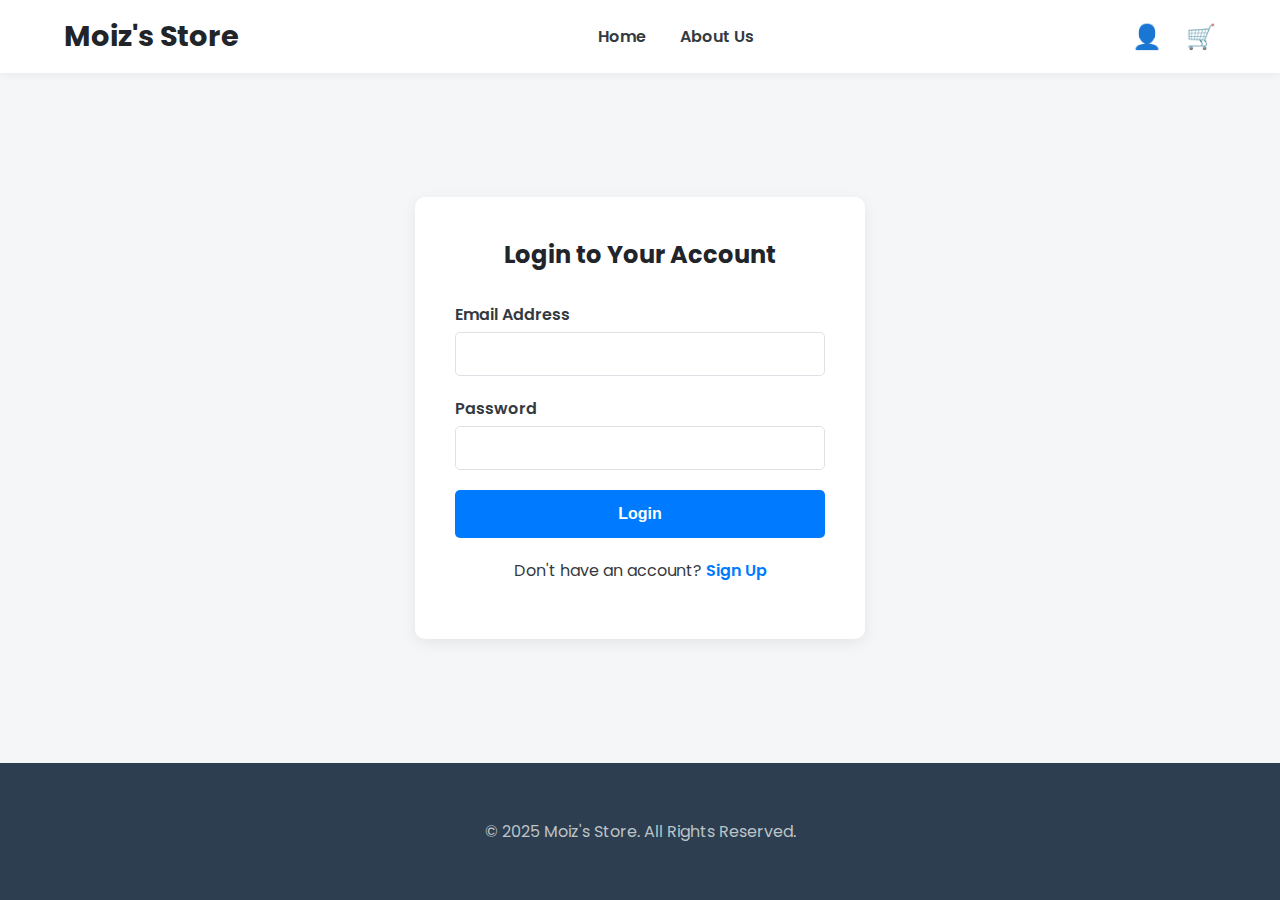
<file: Code/login.html>
<!DOCTYPE html>
<html lang="en">
<head>
    <meta charset="UTF-8">
    <meta name="viewport" content="width=device-width, initial-scale=1.0">
    <title>Login - Moiz's Store</title>
    <link rel="icon" type="image/png" href="logo.png">
    <link href="https://fonts.googleapis.com/css2?family=Poppins:wght@300;400;600;700&display=swap" rel="stylesheet">
    <style>
        :root {
            --primary-color: #fff; --secondary-color: #f4f6f8; --accent-color: #007bff; --text-color: #343a40;
            --heading-color: #212529; --border-color: #dee2e6; --card-shadow: 0 4px 15px rgba(0,0,0,.07);
        }
        * { box-sizing: border-box; }
        body { font-family: 'Poppins', sans-serif; margin: 0; background-color: var(--secondary-color); color: var(--text-color); display: flex; flex-direction: column; min-height: 100vh; }
        .container { width: 90%; max-width: 1200px; margin: 0 auto; }
        .header { background-color: var(--primary-color); padding: 15px 0; box-shadow: 0 2px 10px rgba(0,0,0,.05); }
        .header .container { display: flex; justify-content: space-between; align-items: center; }
        .logo { font-size: 1.8rem; font-weight: 700; color: var(--heading-color); text-decoration: none; }
        .main-nav a { font-weight: 600; color: var(--text-color); text-decoration: none; margin: 0 15px; }
        .header-icons a { margin-left: 20px; color: var(--heading-color); text-decoration: none; font-size: 1.5rem; }
        .footer { background-color: #2c3e50; color: #bdc3c7; padding: 40px 0; margin-top: auto; }
        .footer .container { text-align: center; }
        .main-content { display: flex; justify-content: center; align-items: center; padding: 50px 0; flex-grow: 1; }
        .form-container { background-color: var(--primary-color); padding: 40px; border-radius: 10px; box-shadow: var(--card-shadow); width: 100%; max-width: 450px; text-align: center; }
        .form-container h2 { margin-top: 0; margin-bottom: 30px; color: var(--heading-color); }
        .input-group { margin-bottom: 20px; text-align: left; }
        .input-group label { display: block; margin-bottom: 5px; font-weight: 600; }
        .input-group input { width: 100%; padding: 12px; border: 1px solid var(--border-color); border-radius: 5px; font-size: 1rem; }
        .form-btn { width: 100%; padding: 15px; background-color: var(--accent-color); color: #fff; border: none; border-radius: 5px; font-size: 1rem; font-weight: 600; cursor: pointer; transition: background-color .3s; }
        .form-btn:hover { background-color: #0056b3; }
        .form-switch-link { margin-top: 20px; }
        .form-switch-link a { color: var(--accent-color); text-decoration: none; font-weight: 600; }
        #form-message { margin-top: 15px; font-weight: 600; color: #dc3545; }
    </style>
</head>
<body>
    <header class="header">
        <div class="container">
            <a href="index.html" class="logo">Moiz's Store</a>
            <nav class="main-nav">
                <a href="index.html">Home</a>
                <a href="about.html">About Us</a>
            </nav>
            <div class="header-icons">
                <a href="login.html" title="My Account">&#128100;</a>
                <a href="cart.html" title="Shopping Cart">&#128722;</a>
            </div>
        </div>
    </header>

    <main class="main-content">
        <div class="form-container">
            <h2>Login to Your Account</h2>
            <form id="loginForm">
                <div class="input-group">
                    <label for="email">Email Address</label>
                    <input type="email" id="email" required>
                </div>
                <div class="input-group">
                    <label for="password">Password</label>
                    <input type="password" id="password" required>
                </div>
                <button type="submit" class="form-btn">Login</button>
                <p id="form-message"></p>
            </form>
            <p class="form-switch-link">Don't have an account? <a href="signup.html">Sign Up</a></p>
        </div>
    </main>

    <footer class="footer">
        <div class="container"><p>&copy; 2025 Moiz's Store. All Rights Reserved.</p></div>
    </footer>

    <script>
        document.getElementById('loginForm').addEventListener('submit', function(e) {
            e.preventDefault();
            const email = document.getElementById('email').value.trim().toLowerCase();
            const password = document.getElementById('password').value;
            const messageEl = document.getElementById('form-message');

            const users = JSON.parse(localStorage.getItem('usersDB')) || [];
            
            const user = users.find(u => u.email === email && u.password === password);

            if (user) {
                // Login successful
                // Save the current user's info to localStorage to be used across pages
                localStorage.setItem('currentUser', JSON.stringify(user));
                window.location.href = 'index.html'; // Redirect to homepage
            } else {
                // Login failed
                messageEl.textContent = 'Invalid email or password.';
            }
        });
    </script>
</body>
</html>
</file>
<file: style.css>
/* style.css */

/* --- Modern Theme Variables (DEFAULT DARK THEME) --- */
:root {
    --primary-color: #1a1a1a;  /* Dark background */
    --secondary-color: #2a2a2a; /* Slightly lighter background for cards */
    
    /* --- MODIFIED: Accent color is now Yellow/Gold for dark theme --- */
    --accent-color: #d4af37;   /* Gold accent */
    --accent-gradient: linear-gradient(45deg, #d4af37, #f7d060);
    --accent-color-shadow: rgba(212, 175, 55, 0.3);
    --accent-color-shadow-med: rgba(212, 175, 55, 0.4);
    --accent-color-shadow-heavy: rgba(212, 175, 55, 0.5);
    /* --- End Modification --- */
    
    --text-color: #e0e0e0;     /* Light text */
    --heading-color: #ffffff;  /* White headings */
    --border-color: #444;      /* Darker border */
    --card-shadow: 0 6px 20px rgba(0,0,0,.4);
    --subtle-shadow: 0 2px 4px rgba(0,0,0,.3);

    /* --- NEW: Dark theme background visual --- */
    --background-visual: 
        radial-gradient(circle at 1px 1px, rgba(255, 255, 255, 0.05) 1px, transparent 0),
        radial-gradient(circle at 15px 15px, rgba(255, 255, 255, 0.05) 1px, transparent 0);
    --background-visual-size: 30px 30px;
}

/* --- NEW: Light Theme Settings --- */
body.light-theme {
    --primary-color: #ffffff;  /* White background */
    --secondary-color: #f4f4f4; /* Light grey for cards */

    /* --- MODIFIED: Accent color is now Light Blue for light theme --- */
    --accent-color: #5dade2;   /* Light Blue accent */
    --accent-gradient: linear-gradient(45deg, #5dade2, #85c1e9);
    --accent-color-shadow: rgba(93, 173, 226, 0.3);
    --accent-color-shadow-med: rgba(93, 173, 226, 0.4);
    --accent-color-shadow-heavy: rgba(93, 173, 226, 0.5);
    /* --- End Modification --- */

    --text-color: #333333;     /* Dark text */
    --heading-color: #111111;  /* Black headings */
    --border-color: #dddddd;      /* Light border */
    --card-shadow: 0 6px 20px rgba(0,0,0,.1);
    --subtle-shadow: 0 2px 4px rgba(0,0,0,.05);

    /* --- NEW: Light theme background visual --- */
    --background-visual: 
        radial-gradient(circle at 1px 1px, rgba(0, 0, 0, 0.04) 1px, transparent 0),
        radial-gradient(circle at 15px 15px, rgba(0, 0, 0, 0.04) 1px, transparent 0);
    --background-visual-size: 30px 30px;
}


/* --- Custom Cursor --- */
.custom-cursor {
    width: 20px;
    height: 20px;
    border: 2px solid var(--accent-color); /* Uses theme accent */
    border-radius: 50%;
    position: fixed;
    pointer-events: none;
    transform: translate(-50%, -50%);
    transition: width 0.2s, height 0.2s, background-color 0.2s, border-color 0.3s;
    z-index: 9999;
}

body:hover .custom-cursor {
    opacity: 1;
}

/* --- Loading Animation --- */
.loader-wrapper {
    position: fixed;
    top: 0;
    left: 0;
    width: 100%;
    height: 100%;
    background-color: var(--primary-color); /* Uses theme bg */
    display: flex;
    justify-content: center;
    align-items: center;
    z-index: 10000;
    transition: opacity 0.5s, visibility 0.5s, background-color 0.3s;
}

.loader-wrapper.hidden {
    opacity: 0;
    visibility: hidden;
}

.loader-circle {
    width: 50px;
    height: 50px;
    border: 5px solid var(--border-color);
    border-top-color: var(--accent-color); /* Uses theme accent */
    border-radius: 50%;
    animation: spin 1s linear infinite;
    transition: border-color 0.3s, border-top-color 0.3s;
}

@keyframes spin {
    to {
        transform: rotate(360deg);
    }
}

/* --- Reset and Base Styles --- */
* { 
    box-sizing: border-box; 
    margin: 0;
    padding: 0;
    cursor: none; /* Hide default cursor */
}

body { 
    font-family: 'Poppins', sans-serif; 
    background-color: var(--primary-color); 
    color: var(--text-color); 
    display: flex; 
    flex-direction: column; 
    min-height: 100vh; 
    transition: background-color 0.3s, color 0.3s;

    /* --- NEW: Background Visual Applied --- */
    background-image: var(--background-visual);
    background-size: var(--background-visual-size);
}

.container { 
    width: 90%; 
    max-width: 1200px; 
    margin: 0 auto; 
}

main {
    flex-grow: 1;
}

a, button {
    cursor: none; /* Apply to all clickable elements */
}

/* --- Header --- */
.header { 
    background-color: var(--secondary-color); 
    padding: 15px 0; 
    box-shadow: 0 2px 10px rgba(0,0,0,.3);
    position: sticky;
    top: 0;
    z-index: 1000;
    border-bottom: 1px solid var(--border-color);
    transition: background-color 0.3s, border-bottom-color 0.3s;
}

.header .container { 
    display: flex; 
    justify-content: space-between; 
    align-items: center; 
    gap: 20px;
}

.logo { 
    font-weight: 700; 
    color: var(--heading-color); 
    text-decoration: none; 
    flex-shrink: 0;
    transition: transform 0.3s, color 0.3s;
}
.logo:hover {
    transform: scale(1.05);
}
.logo img {
    height: 40px;
    vertical-align: middle;
}

.main-nav {
    display: flex;
    gap: 30px;
}

.main-nav a { 
    font-weight: 600; 
    color: var(--text-color); 
    text-decoration: none; 
    transition: color .3s, transform 0.3s;
    position: relative;
    padding-bottom: 5px;
}
.main-nav a::after {
    content: '';
    position: absolute;
    bottom: 0;
    left: 0;
    width: 100%;
    height: 2px;
    background-color: var(--accent-color);
    transform: scaleX(0);
    transform-origin: left;
    transition: transform 0.3s ease, background-color 0.3s;
}
.main-nav a:hover {
    color: var(--accent-color);
    transform: translateY(-2px);
}
.main-nav a:hover::after {
    transform: scaleX(1);
}

.search-bar {
    flex-grow: 1;
    max-width: 400px;
}
.search-bar input {
    width: 100%;
    padding: 10px 15px;
    border: 1px solid var(--border-color);
    border-radius: 20px;
    font-size: 0.9rem;
    background-color: var(--primary-color);
    color: var(--text-color);
    transition: border-color 0.3s, box-shadow 0.3s, background-color 0.3s, color 0.3s;
}
.search-bar input:focus {
    outline: none;
    border-color: var(--accent-color);
    box-shadow: 0 0 10px var(--accent-color-shadow); /* UPDATED */
}

.header-icons {
    display: flex;
    align-items: center;
    gap: 20px;
}

.header-icons a { 
    color: var(--heading-color); 
    text-decoration: none; 
    font-size: 1.5rem; 
    position: relative;
    transition: color 0.3s, transform 0.3s;
}
.header-icons a:hover {
    color: var(--accent-color);
    transform: scale(1.1);
}

/* --- Theme Toggle Button --- */
.theme-toggle-btn {
    background: none;
    border: none;
    color: var(--heading-color);
    font-size: 1.5rem; /* Match other icons */
    cursor: none; /* Keep cursor style */
    transition: color 0.3s, transform 0.3s;
    padding: 0;
    line-height: 1; /* Align it better */
}
.theme-toggle-btn:hover {
    color: var(--accent-color);
    transform: scale(1.1) rotate(15deg);
}


#cart-count-badge {
    position: absolute;
    top: -5px;
    right: -10px;
    background-color: var(--accent-color);
    color: var(--primary-color);
    border-radius: 50%;
    width: 20px;
    height: 20px;
    font-size: 12px;
    font-weight: 600;
    display: flex;
    justify-content: center;
    align-items: center;
    box-shadow: 0 0 10px var(--accent-color-shadow-heavy); /* UPDATED */
    transition: background-color 0.3s, color 0.3s, box-shadow 0.3s;
}

.profile-link {
    display: flex;
    align-items: center;
    gap: 8px;
    font-size: 1rem;
    font-weight: 600;
}
.profile-link img {
    width: 36px;
    height: 36px;
    border-radius: 50%;
    object-fit: cover;
    border: 2px solid var(--accent-color);
    transition: border-color 0.3s;
}

/* --- Slider Styles --- */
.fade-slider-container {
    position: relative;
    width: 100%;
    height: 500px;
    overflow: hidden;
    border-radius: 12px;
    margin: 2rem 0;
    background-color: var(--secondary-color);
    transition: background-color 0.3s;
}

.fade-slider-container img {
    position: absolute;
    top: 0;
    left: 0;
    width: 100%;
    height: 100%;
    object-fit: cover;
    opacity: 0;
    transition: opacity 0.8s ease-in-out;
}

.fade-slider-container img.active {
    opacity: 1;
}

/* --- Category Section --- */
.featured-categories-section {
    padding: 60px 0;
}

.section-title { 
    text-align: center; 
    font-size: 2.2rem; 
    margin-bottom: 40px; 
    color: var(--heading-color); 
    font-weight: 600; 
    transition: color 0.3s;
}

.category-grid {
    display: grid;
    grid-template-columns: repeat(auto-fit, minmax(300px, 1fr));
    gap: 30px;
}

.category-card {
    position: relative;
    height: 350px;
    border-radius: 15px;
    overflow: hidden;
    display: block;
    box-shadow: var(--card-shadow);
    transition: transform 0.4s ease, box-shadow 0.4s ease;
}

.category-card:hover {
    transform: translateY(-10px) scale(1.02);
    box-shadow: 0 12px 40px rgba(0, 0, 0, 0.5);
}

.category-card img {
    width: 100%;
    height: 100%;
    object-fit: cover;
    transition: transform 0.4s ease;
}

.category-card:hover img {
    transform: scale(1.1);
}

.category-overlay {
    position: absolute;
    bottom: 0;
    left: 0;
    width: 100%;
    padding: 40px 25px 25px;
    background: linear-gradient(to top, rgba(0,0,0,0.9), transparent);
    color: white;
    transition: background 0.4s;
}
.category-card:hover .category-overlay {
    background: linear-gradient(to top, rgba(0,0,0,0.7), transparent);
}

.category-overlay h3 {
    margin: 0;
    font-size: 2rem;
    font-weight: 600;
}

/* --- Product Filters & Grid --- */
.products-section { padding: 60px 0; }

.category-section {
    padding-bottom: 40px;
    display: flex;
    justify-content: center;
    align-items: center;
    flex-wrap: wrap;
    gap: 15px;
}

.category-btn {
    background-color: var(--secondary-color);
    border: 1px solid var(--border-color);
    color: var(--text-color);
    padding: 10px 25px;
    border-radius: 20px;
    font-size: 1rem;
    font-weight: 500;
    cursor: pointer;
    transition: all .3s ease;
    box-shadow: var(--subtle-shadow);
}

.category-btn:hover {
    background-color: var(--accent-color);
    color: var(--primary-color);
    border-color: var(--accent-color);
    transform: translateY(-3px);
    box-shadow: 0 4px 15px var(--accent-color-shadow); /* UPDATED */
}

.category-btn.active {
    background-color: var(--accent-color);
    color: var(--primary-color);
    border-color: var(--accent-color);
    box-shadow: 0 4px 15px var(--accent-color-shadow); /* UPDATED */
}

.product-grid { 
    display: grid; 
    grid-template-columns: repeat(auto-fit, minmax(260px, 1fr)); 
    gap: 30px; 
}
.product-card { 
    background: var(--secondary-color); 
    border-radius: 15px; 
    overflow: hidden; 
    box-shadow: var(--card-shadow); 
    transition: transform .3s ease, box-shadow .3s ease, background-color 0.3s, border-color 0.3s; 
    display: flex; 
    flex-direction: column; 
    border: 1px solid var(--border-color);
}
.product-card:hover { 
    transform: translateY(-10px); 
    box-shadow: 0 12px 40px rgba(0, 0, 0, 0.5); 
    border-color: var(--accent-color);
}
.product-card img { 
    width: 100%; 
    height: 220px; 
    object-fit: cover; 
    transition: transform 0.3s;
}
.product-card:hover img {
    transform: scale(1.05);
}
.product-info { 
    padding: 20px; 
    text-align: center; 
    flex-grow: 1; 
    display: flex; 
    flex-direction: column; 
    justify-content: space-between; 
}
.product-card h4 { 
    margin: 0 0 10px; 
    font-size: 1.1em; 
    color: var(--heading-color); 
    font-weight: 600; 
    transition: color 0.3s;
}
.product-card .price { 
    color: var(--accent-color); 
    font-weight: 700; 
    font-size: 1.3rem; 
    transition: color 0.3s;
}
.star-rating { color: #f39c12; margin-bottom: 15px; } /* Kept yellow for stars */

.btn-add-to-cart { 
    background-image: var(--accent-gradient); 
    color: var(--primary-color); 
    border: none; 
    padding: 12px 18px; 
    border-radius: 8px; 
    cursor: pointer; 
    font-weight: 600; 
    margin-top: 15px; 
    transition: transform .2s, box-shadow .3s, background-image 0.3s, color 0.3s; 
    text-shadow: 1px 1px 3px rgba(0,0,0,0.3);
}
.btn-add-to-cart:hover { 
    transform: scale(1.05); 
    box-shadow: 0 4px 20px var(--accent-color-shadow-med); /* UPDATED */
}

/* --- View All Products Link --- */
.view-all-container {
    text-align: center;
    margin-top: 50px;
}

.view-all-btn {
    display: inline-block;
    background-image: var(--accent-gradient);
    color: var(--primary-color);
    padding: 14px 35px;
    border-radius: 8px;
    text-decoration: none;
    font-weight: 600;
    transition: transform .2s, box-shadow .3s, background-image 0.3s, color 0.3s;
    text-shadow: 1px 1px 3px rgba(0,0,0,0.3);
}

.view-all-btn:hover {
    transform: scale(1.05);
    box-shadow: 0 4px 20px var(--accent-color-shadow-med); /* UPDATED */
}

/* --- Cart Drawer --- */
.cart-drawer-overlay { 
    position: fixed;
    top: 0;
    left: 0;
    width: 100%;
    height: 100%;
    background-color: rgba(0, 0, 0, 0.7);
    backdrop-filter: blur(5px);
    z-index: 1001; 
    opacity: 0;
    visibility: hidden;
    transition: opacity .3s, visibility .3s; 
}
.cart-drawer-overlay.active { 
    opacity: 1;
    visibility: visible;
}

.cart-drawer { 
    position: fixed; 
    top: 0; 
    right: 0; 
    width: 100%; 
    max-width: 380px; 
    height: 100%; 
    background-color: var(--secondary-color); 
    z-index: 1002; 
    box-shadow: -5px 0 25px rgba(0, 0, 0, 0.5); 
    transform: translateX(100%); 
    transition: transform .3s ease-in-out, background-color 0.3s, border-left-color 0.3s; 
    display: flex; 
    flex-direction: column; 
    border-left: 1px solid var(--border-color);
}
.cart-drawer.active { transform: translateX(0); }
.cart-drawer-header { 
    display: flex; 
    justify-content: space-between; 
    align-items: center; 
    padding: 15px 20px; 
    border-bottom: 1px solid var(--border-color); 
    transition: border-bottom-color 0.3s;
}
.cart-drawer-header h3 { margin: 0; font-size: 1.4rem; color: var(--heading-color); transition: color 0.3s; }
.close-drawer-btn { 
    background: none; 
    border: none; 
    font-size: 2rem; 
    cursor: pointer; 
    color: var(--text-color); 
    transition: color .3s, transform 0.3s; 
}
.close-drawer-btn:hover { color: var(--accent-color); transform: rotate(90deg); }
.cart-drawer-items { flex-grow: 1; overflow-y: auto; padding: 20px; }
.empty-cart-msg { text-align: center; color: #888; margin-top: 40px; transition: color 0.3s; }
.drawer-cart-item { 
    display: flex; 
    margin-bottom: 20px; 
    gap: 15px; 
    align-items: center; 
    background: var(--primary-color);
    padding: 10px;
    border-radius: 8px;
    border: 1px solid var(--border-color);
    transition: background-color 0.3s, border-color 0.3s;
}
.drawer-cart-item img { width: 70px; height: 70px; object-fit: cover; border-radius: 8px; }
.drawer-item-info { flex-grow: 1; }
.drawer-item-info h5 { margin: 0 0 5px; font-size: 1rem; color: var(--heading-color); transition: color 0.3s; }
.drawer-item-info p { margin: 0; color: var(--accent-color); font-weight: 600; transition: color 0.3s; }
.drawer-item-remove { 
    background: none; 
    border: none; 
    color: #dc3545; 
    cursor: pointer; 
    font-size: 1.2rem; 
    transition: transform 0.2s;
}
.drawer-item-remove:hover {
    transform: scale(1.2);
}
.cart-drawer-footer { 
    padding: 20px; 
    border-top: 1px solid var(--border-color); 
    background: var(--primary-color);
    transition: background-color 0.3s, border-top-color 0.3s;
}
.subtotal { 
    display: flex; 
    justify-content: space-between; 
    font-size: 1.1rem; 
    font-weight: 600; 
    margin-bottom: 15px; 
    color: var(--heading-color);
    transition: color 0.3s;
}
.btn-view-cart { 
    display: block; 
    width: 100%; 
    background-image: var(--accent-gradient); 
    color: var(--primary-color); 
    text-decoration: none; 
    text-align: center; 
    padding: 12px; 
    border-radius: 8px; 
    font-weight: 600; 
    transition: transform .2s, box-shadow .3s, background-image 0.3s, color 0.3s; 
    text-shadow: 1px 1px 3px rgba(0,0,0,0.3);
}
.btn-view-cart:hover { 
    transform: scale(1.03); 
    box-shadow: 0 4px 15px var(--accent-color-shadow-med); /* UPDATED */
}

/* --- Product Detail Page Styles --- */
.product-page-container {
    padding: 50px 0;
}

.product-page-layout {
    display: grid;
    grid-template-columns: 1fr 1fr;
    gap: 50px;
    background-color: var(--secondary-color);
    padding: 40px;
    border-radius: 15px;
    box-shadow: var(--card-shadow);
    border: 1px solid var(--border-color);
    transition: background-color 0.3s, border-color 0.3s;
}

.product-image-gallery img {
    width: 100%;
    height: auto;
    max-height: 500px;
    object-fit: cover;
    border-radius: 10px;
    border: 1px solid var(--border-color);
    transition: border-color 0.3s;
}

.product-details-content h1 {
    font-size: 2.5rem;
    color: var(--heading-color);
    margin-top: 0;
    margin-bottom: 15px;
    transition: color 0.3s;
}

.product-details-content .star-rating {
    font-size: 1.2rem;
    margin-bottom: 20px;
}

.product-details-content .product-price {
    font-size: 2rem;
    color: var(--accent-color);
    font-weight: 700;
    margin-bottom: 25px;
    transition: color 0.3s;
}

.product-details-content .product-description {
    font-size: 1rem;
    line-height: 1.8;
    margin-bottom: 30px;
    color: var(--text-color);
    transition: color 0.3s;
}

.add-to-cart-btn {
    display: block;
    width: 100%;
    background-image: var(--accent-gradient);
    color: var(--primary-color);
    border: none;
    padding: 15px;
    border-radius: 8px;
    font-size: 1.1rem;
    font-weight: 600;
    cursor: pointer;
    transition: transform .2s, box-shadow .3s, background-image 0.3s, color 0.3s;
    text-shadow: 1px 1px 3px rgba(0,0,0,0.3);
}

.add-to-cart-btn:hover {
    transform: translateY(-3px);
    box-shadow: 0 4px 20px var(--accent-color-shadow-med); /* UPDATED */
}

.add-to-cart-btn.added {
    background-image: none;
    background-color: #28a745;
}

/* --- Product Not Found Styles --- */
.product-not-found {
    text-align: center;
    padding: 80px 20px;
    background-color: var(--secondary-color);
    border-radius: 10px;
    box-shadow: var(--card-shadow);
    transition: background-color 0.3s;
}

.product-not-found h2 {
    color: var(--heading-color);
    font-size: 2rem;
    margin-bottom: 20px;
    transition: color 0.3s;
}

.product-not-found p {
    margin-bottom: 30px;
}

.product-not-found a {
    color: var(--accent-color);
    text-decoration: none;
    font-weight: 600;
    transition: color 0.3s;
}

/* --- Auth Forms (Login, Signup) & Profile Page --- */
.main-content { 
    display: flex; 
    justify-content: center; 
    align-items: center; 
    padding: 50px 0; 
    flex-grow: 1; 
}
.form-container, .profile-container { 
    background-color: var(--secondary-color); 
    padding: 40px; 
    border-radius: 10px; 
    box-shadow: var(--card-shadow); 
    width: 100%; 
    max-width: 450px; 
    text-align: center; 
    border: 1px solid var(--border-color);
    transition: background-color 0.3s, border-color 0.3s;
}
.form-container h2, .profile-container h2 { 
    margin-top: 0; 
    margin-bottom: 30px; 
    color: var(--heading-color); 
    transition: color 0.3s;
}
.input-group { 
    margin-bottom: 20px; 
    text-align: left; 
}
.input-group label { 
    display: block; 
    margin-bottom: 5px; 
    font-weight: 600; 
    color: var(--text-color);
    transition: color 0.3s;
}
.input-group input { 
    width: 100%; 
    padding: 12px; 
    border: 1px solid var(--border-color); 
    border-radius: 5px; 
    font-size: 1rem; 
    background-color: var(--primary-color);
    color: var(--text-color);
    transition: background-color 0.3s, border-color 0.3s, color 0.3s, box-shadow 0.3s;
}
.input-group input:focus {
    outline: none;
    border-color: var(--accent-color);
    box-shadow: 0 0 10px var(--accent-color-shadow); /* UPDATED */
}
.form-btn { 
    width: 100%; 
    padding: 15px; 
    background-image: var(--accent-gradient); 
    color: var(--primary-color); 
    border: none; 
    border-radius: 5px; 
    font-size: 1rem; 
    font-weight: 600; 
    cursor: pointer; 
    transition: transform .2s, box-shadow .3s, background-image 0.3s, color 0.3s; 
    margin-top: 10px;
    text-shadow: 1px 1px 3px rgba(0,0,0,0.3);
}
.form-btn:hover { 
    transform: translateY(-3px);
    box-shadow: 0 4px 20px var(--accent-color-shadow-med); /* UPDATED */
}
.form-btn.danger { 
    background-image: none;
    background-color: #dc3545; 
}
.form-btn.danger:hover { 
    background-color: #c82333; 
    box-shadow: 0 4px 15px rgba(220, 53, 69, 0.4);
}

.form-switch-link { margin-top: 20px; }
.form-switch-link a { 
    color: var(--accent-color); 
    text-decoration: none; 
    font-weight: 600; 
    transition: color 0.3s;
}

.form-message { 
    margin-top: 15px; 
    font-weight: 600; 
    min-height: 1.2em;
}
.form-message.success { color: #28a745; }
.form-message.error { color: #dc3545; }

/* --- Profile Page Specifics --- */
.profile-container {
    max-width: 500px;
}
.profile-pic-wrapper { 
    text-align: center; 
    margin-bottom: 30px; 
}
#profile-pic-preview { 
    width: 150px; 
    height: 150px; 
    border-radius: 50%; 
    object-fit: cover; 
    border: 3px solid var(--accent-color); 
    transition: border-color 0.3s;
}
#profile-pic-input { display: none; }
.change-pic-label { 
    display: inline-block; 
    margin-top: 15px; 
    background-color: #6c757d; 
    color: white; 
    padding: 8px 15px; 
    border-radius: 5px; 
    cursor: pointer; 
    font-weight: 600; 
    transition: background-color 0.3s, transform 0.2s;
}
.change-pic-label:hover {
    background-color: #5a6268;
    transform: translateY(-2px);
}

/* --- Footer --- */
.footer { 
    background-color: #111; 
    color: #888; 
    padding: 40px 0; 
    margin-top: auto; 
    border-top: 1px solid var(--border-color);
    transition: border-top-color 0.3s, background-color 0.3s;
    /* Apply background visual to footer as well */
    background-image: var(--background-visual);
    background-size: var(--background-visual-size);
}
.footer .container { 
    display: grid; 
    grid-template-columns: repeat(auto-fit, minmax(250px, 1fr)); 
    gap: 30px; 
}
.footer h4 { 
    color: var(--accent-color); 
    margin-bottom: 15px; 
    transition: color 0.3s;
}
.footer p { line-height: 1.8; }
.footer a { 
    color: #888; 
    text-decoration: none; 
    display: block; 
    margin-bottom: 8px; 
    transition: color .3s ease; 
}
.footer a:hover { color: var(--accent-color); }

/* Responsive Design */
@media (max-width: 768px) {
    .header .container {
        flex-wrap: wrap;
        justify-content: space-between;
    }
    .search-bar {
        order: 3;
        width: 100%;
        margin-top: 10px;
        max-width: none;
    }
    .main-nav {
        order: 2;
    }
    .logo { order: 1; }
    .header-icons { order: 2; }
    
    .fade-slider-container {
        height: 300px;
    }

    .product-page-layout {
        grid-template-columns: 1fr;
        gap: 30px;
        padding: 20px;
    }
    
    .product-details-content h1 {
        font-size: 2rem;
    }
    
    .product-details-content .product-price {
        font-size: 1.8rem;
    }

    .custom-cursor {
        display: none; /* Hide custom cursor on mobile */
    }
    * {
        cursor: auto; /* Restore default cursor on mobile */
    }
    a, button {
        cursor: pointer; /* Restore pointer on mobile */
    }
}

@media (max-width: 480px) {
    .main-nav {
        gap: 15px;
    }
    .product-page-container {
        padding: 20px 0;
    }

    .product-details-content .star-rating {
        font-size: 1rem;
    }

    .product-details-content .product-price {
        font-size: 1.5rem;
    }

    .add-to-cart-btn {
        padding: 12px;
        font-size: 1rem;
    }
}
</file>
